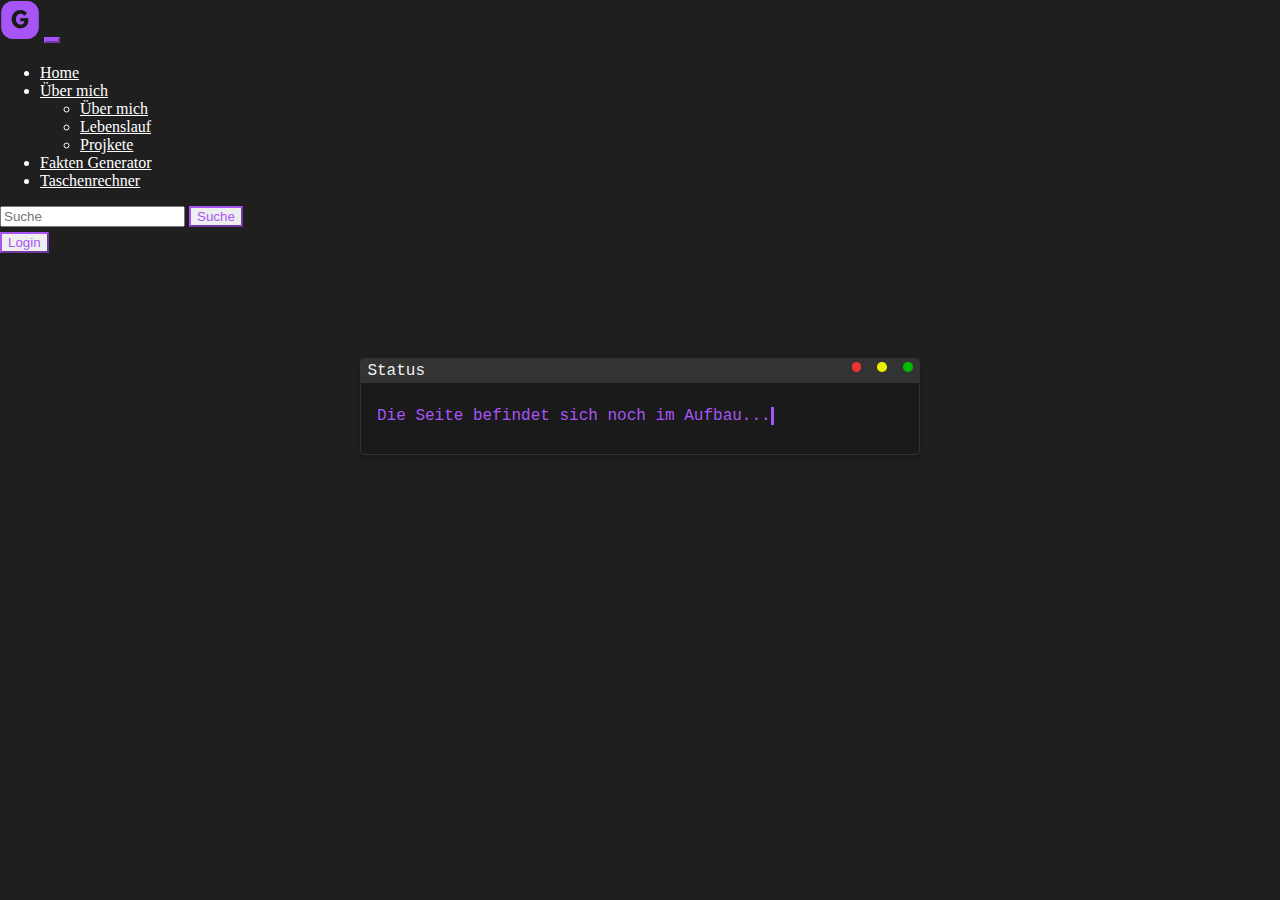
<file: index.html>
<!DOCTYPE html>
<html lang="de">
  <head>
    <meta charset="utf-8">
    <meta name="viewport" content="width=device-width, initial-scale=1.0">
    <title>Home</title>
    <meta name="language" content="de">
    <meta name="author" content="Gian-Luca Rausa">
    <meta name="date" content="2024-12-18">
    <meta name="keywords" content="Homepage, Eigene Website">
    <meta name="description" content="Das ist meine Erste eigenen Website">
    <meta name="robots" content="index,follow">
    <meta name="audience" content="teens">
    <meta name="page-topic" content="Webiste zum Testen von Skills und zum Lernen">
    <meta name="revisit-after" content="7 days">

    <!-- Bootstrap CSS v5.3.2 -->
    <link
      href="https://cdn.jsdelivr.net/npm/bootstrap@5.3.2/dist/css/bootstrap.min.css"
      rel="stylesheet"
      integrity="sha384-T3c6CoIi6uLrA9TneNEoa7RxnatzjcDSCmG1MXxSR1GAsXEV/Dwwykc2MPK8M2HN"
      crossorigin="anonymous" />

    <!-- Bootstrap Icons -->
    <link
      rel="stylesheet"
      href="https://cdn.jsdelivr.net/npm/bootstrap-icons@1.11.1/font/bootstrap-icons.css" />

      <link rel="stylesheet" href="CSS/default.css" />
  </head>
  
  <body>
    <div class="container">
      <header>
        <nav class="navbar navbar-expand-lg bg-body-tertiary">
          <div class="container-fluid">
            <a class="navbar-brand" href="index.html"><img src="./Images/logo.png" alt="logo"></a>
            <button class="navbar-toggler" type="button" data-bs-toggle="collapse" data-bs-target="#navbarSupportedContent" aria-controls="navbarSupportedContent" aria-expanded="false" aria-label="Toggle navigation">
              <span class="navbar-toggler-icon"></span>
            </button>
            <div class="collapse navbar-collapse" id="navbarSupportedContent">
              <ul class="navbar-nav me-auto mb-2 mb-lg-0">
                <li class="nav-item">
                  <a class="nav-link active" aria-current="page" href="index.html">Home</a>
                </li>
                <li class="nav-item dropdown">
                  <a class="nav-link dropdown-toggle" href="HTML/aboutme.html" role="button" data-bs-toggle="dropdown" aria-expanded="false">
                    Über mich
                  </a>
                  <ul class="dropdown-menu">
                    <li><a class="dropdown-item" href="HTML/aboutme.html">Über mich</a></li>
                    <li><a class="dropdown-item" href="HTML/aboutme.html">Lebenslauf</a></li>
                    <li><a class="dropdown-item" href="HTML/aboutme.html">Projkete</a></li>
                  </ul>
                </li>
                <li class="nav-item">
                  <a class="nav-link" href="HTML/facts.html">Fakten Generator</a>
                </li>
                <li class="nav-item">
                  <a class="nav-link" href="HTML/quiz.html">Taschenrechner</a>
                </li>
              </ul>
              <form class="d-flex" role="search">
                <input class="form-control me-2" id="suchinput" type="search" placeholder="Suche" aria-label="Search">
                <button class="btn btn-outline-success" id="suchbutton" type="submit">Suche</button>
              </form>
              <form id="loginpage" action="HTML/login.html">
              <button class="btn btn-outline-success" type="submit">Login</button> 
            </form>
            </div>
          </div>
        </nav>
      </header>
      <main>
        <div class="terminal-loader">
          <div class="terminal-header">
            <div class="terminal-title">Status</div>
            <div class="terminal-controls">
              <div class="control close"></div>
              <div class="control minimize"></div>
              <div class="control maximize"></div>
            </div>
          </div>
          <div class="text">Die Seite befindet sich noch im Aufbau...</div>
        </div>
      </main>
      
      <footer>

      </footer>
    </div>

    <!-- Bootstrap JavaScript Libraries -->
    <script
      src="https://cdn.jsdelivr.net/npm/@popperjs/core@2.11.8/dist/umd/popper.min.js"
      integrity="sha384-I7E8VVD/ismYTF4hNIPjVp/Zjvgyol6VFvRkX/vR+Vc4jQkC+hVqc2pM8ODewa9r"
      crossorigin="anonymous"></script>
    <script
      src="https://cdn.jsdelivr.net/npm/bootstrap@5.3.2/dist/js/bootstrap.min.js"
      integrity="sha384-BBtl+eGJRgqQAUMxJ7pMwbEyER4l1g+O15P+16Ep7Q9Q+zqX6gSbd85u4mG4QzX+"
      crossorigin="anonymous"></script>
  </body>
</html>
</file>
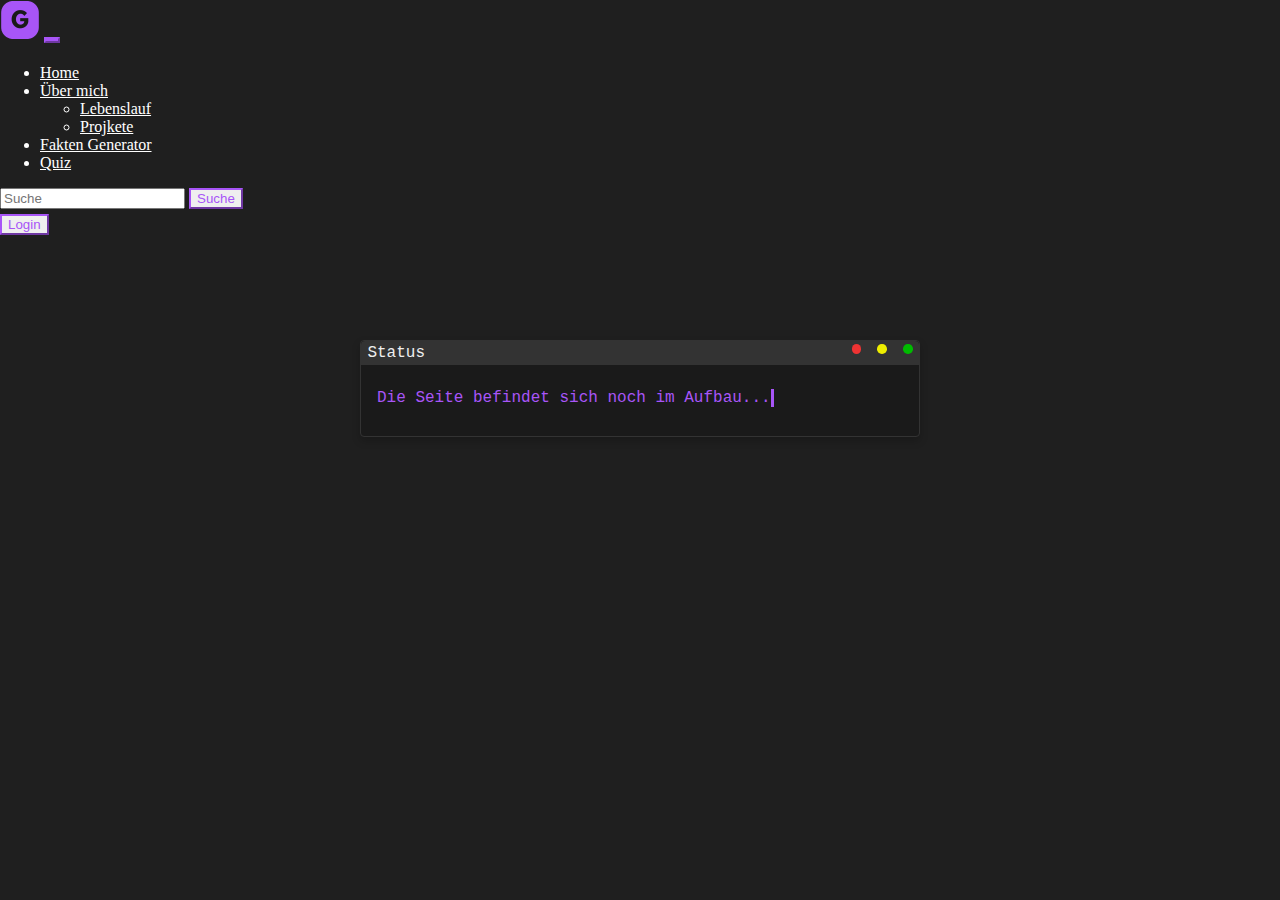
<file: HTML/index.html>
<!DOCTYPE html>
<html lang="de">
  <head>
    <meta charset="utf-8">
    <meta name="viewport" content="width=device-width, initial-scale=1">
    <title>Home</title>
    <meta name="language" content="de">
    <meta name="author" content="Gian-Luca Rausa">
    <meta name="date" content="2024-12-18">
    <meta name="keywords" content="Homepage, Eigene Website">
    <meta name="description" content="Das ist meine Erste eigenen Website">
    <meta name="robots" content="index,follow">
    <meta name="audience" content="teens">
    <meta name="page-topic" content="Webiste zum Testen von Skills und zum Lernen">
    <meta name="revisit-after" content="7 days">

    <!-- Bootstrap CSS v5.3.2 -->
    <link
      href="https://cdn.jsdelivr.net/npm/bootstrap@5.3.2/dist/css/bootstrap.min.css"
      rel="stylesheet"
      integrity="sha384-T3c6CoIi6uLrA9TneNEoa7RxnatzjcDSCmG1MXxSR1GAsXEV/Dwwykc2MPK8M2HN"
      crossorigin="anonymous" />

    <!-- Bootstrap Icons -->
    <link
      rel="stylesheet"
      href="https://cdn.jsdelivr.net/npm/bootstrap-icons@1.11.1/font/bootstrap-icons.css" />

      <link rel="stylesheet" href="../CSS/default.css" />
  </head>
  
  <body>
    <div class="container">
      <header>
        <nav class="navbar navbar-expand-lg bg-body-tertiary">
          <div class="container-fluid">
            <img src="../Images/logo.png" href="../HTML/index.html" alt="Logo"/>
            <button class="navbar-toggler" type="button" data-bs-toggle="collapse" data-bs-target="#navbarSupportedContent" aria-controls="navbarSupportedContent" aria-expanded="false" aria-label="Toggle navigation">
              <span class="navbar-toggler-icon"></span>
            </button>
            <div class="collapse navbar-collapse" id="navbarSupportedContent">
              <ul class="navbar-nav me-auto mb-2 mb-lg-0">
                <li class="nav-item">
                  <a class="nav-link active" aria-current="page" href="../HTML/index.html">Home</a>
                </li>
                <li class="nav-item dropdown">
                  <a class="nav-link dropdown-toggle" href="../HTML/aboutme.html" role="button" data-bs-toggle="dropdown" aria-expanded="false">
                    Über mich
                  </a>
                  <ul class="dropdown-menu">
                    <li><a class="dropdown-item" href="../HTML/aboutme.html">Lebenslauf</a></li>
                    <li><a class="dropdown-item" href="../HTML/aboutme.html">Projkete</a></li>
                  </ul>
                </li>
                <li class="nav-item">
                  <a class="nav-link" href="../HTML/facts.html">Fakten Generator</a>
                </li>
                <li class="nav-item">
                  <a class="nav-link" href="../HTML/quiz.html">Quiz</a>
                </li>
              </ul>
              <form class="d-flex" role="search">
                <input class="form-control me-2" type="search" placeholder="Suche" aria-label="Search">
                <button class="btn btn-outline-success" type="submit">Suche</button>
              </form>
              <form id="loginpage" action="../HTML/login.html">
              <button class="btn btn-outline-success" type="submit">Login</button> 
            </form>
            </div>
          </div>
        </nav>
      </header>
      <main>
        <div class="terminal-loader">
          <div class="terminal-header">
            <div class="terminal-title">Status</div>
            <div class="terminal-controls">
              <div class="control close"></div>
              <div class="control minimize"></div>
              <div class="control maximize"></div>
            </div>
          </div>
          <div class="text">Die Seite befindet sich noch im Aufbau...</div>
        </div>
      </main>
      
      <footer>

      </footer>
    </div>

    <!-- Bootstrap JavaScript Libraries -->
    <script
      src="https://cdn.jsdelivr.net/npm/@popperjs/core@2.11.8/dist/umd/popper.min.js"
      integrity="sha384-I7E8VVD/ismYTF4hNIPjVp/Zjvgyol6VFvRkX/vR+Vc4jQkC+hVqc2pM8ODewa9r"
      crossorigin="anonymous"></script>
    <script
      src="https://cdn.jsdelivr.net/npm/bootstrap@5.3.2/dist/js/bootstrap.min.js"
      integrity="sha384-BBtl+eGJRgqQAUMxJ7pMwbEyER4l1g+O15P+16Ep7Q9Q+zqX6gSbd85u4mG4QzX+"
      crossorigin="anonymous"></script>
  </body>
</html>
</file>
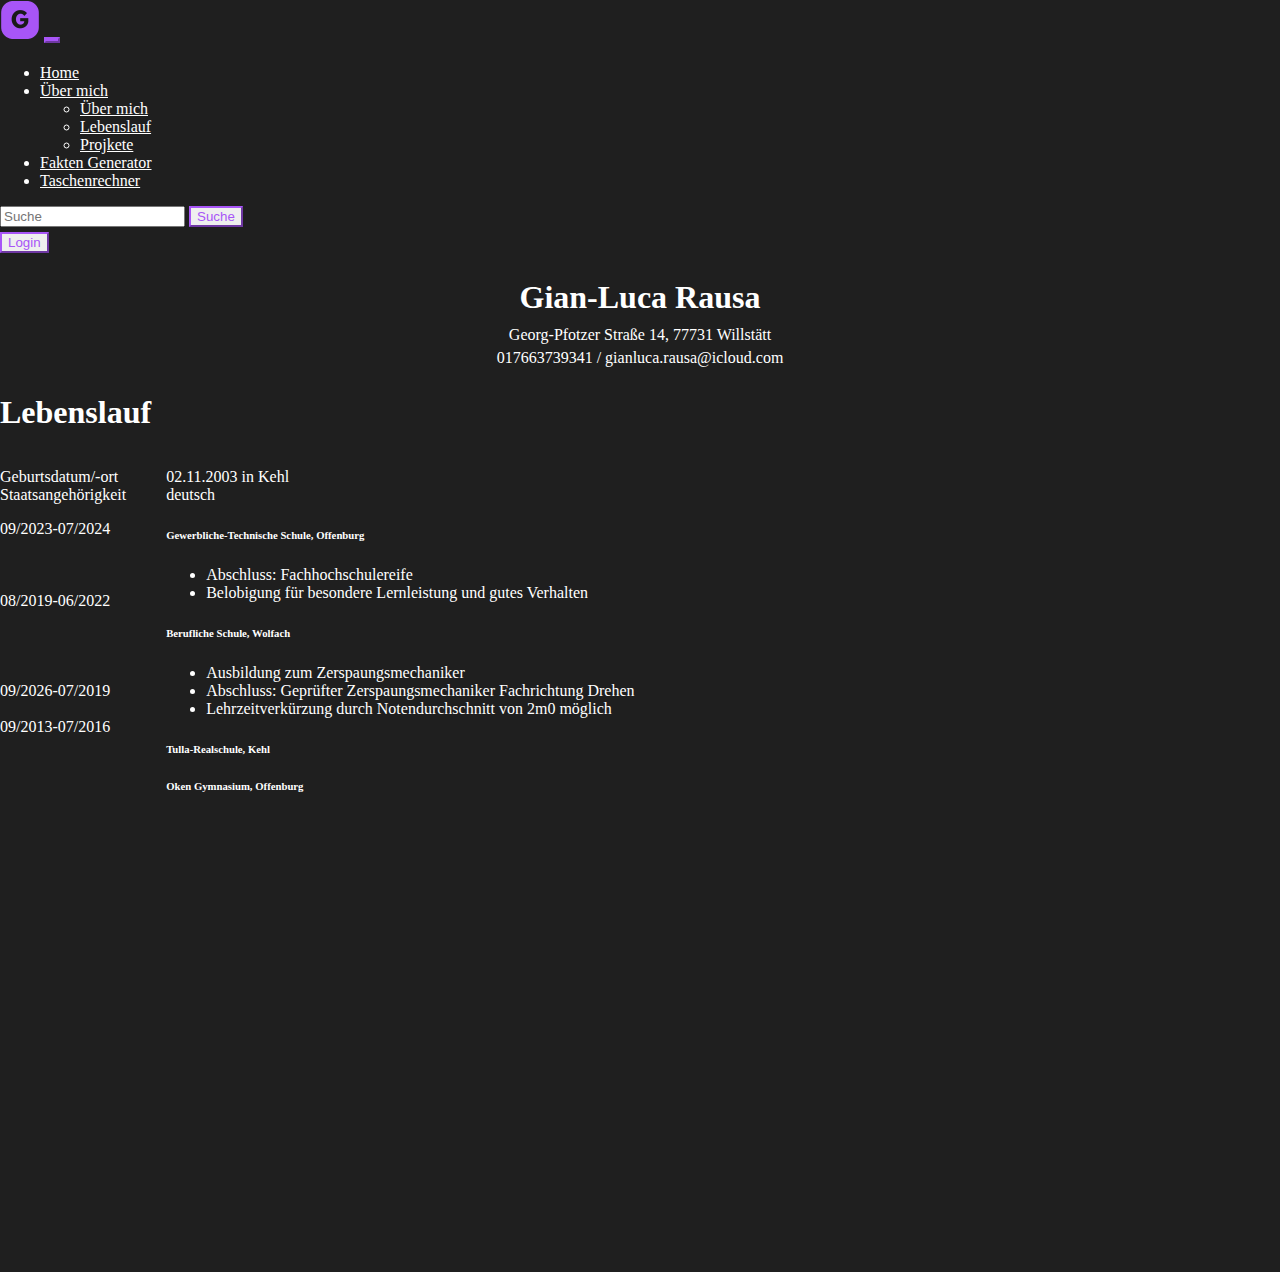
<file: HTML/aboutme.html>
<!DOCTYPE html>
<html lang="de">
  <head>
    <meta charset="utf-8">
    <meta name="viewport" content="width=device-width, initial-scale=1">
    <title>Über mich</title>
    <meta name="language" content="de">
    <meta name="author" content="Gian-Luca Rausa">
    <meta name="date" content="2024-12-18">
    <meta name="keywords" content="Homepage, Eigene Website">
    <meta name="description" content="Das ist meine Erste eigenen Website">
    <meta name="robots" content="index,follow">
    <meta name="audience" content="teens">
    <meta name="page-topic" content="Webiste zum Testen von Skills und zum Lernen">
    <meta name="revisit-after" content="7 days">

    <!-- Bootstrap CSS v5.3.2 -->
    <link
      href="https://cdn.jsdelivr.net/npm/bootstrap@5.3.2/dist/css/bootstrap.min.css"
      rel="stylesheet"
      integrity="sha384-T3c6CoIi6uLrA9TneNEoa7RxnatzjcDSCmG1MXxSR1GAsXEV/Dwwykc2MPK8M2HN"
      crossorigin="anonymous" />

    <!-- Bootstrap Icons -->
    <link
      rel="stylesheet"
      href="https://cdn.jsdelivr.net/npm/bootstrap-icons@1.11.1/font/bootstrap-icons.css" />

      <link rel="stylesheet" href="../CSS/default.css" />
  </head>
  
  <body>
    <div class="container">
      <header>
        <nav class="navbar navbar-expand-lg bg-body-tertiary">
          <div class="container-fluid">
            <a class="navbar-brand" href="../index.html"><img src="../Images/logo.png" alt="logo"></a>
            <button class="navbar-toggler" type="button" data-bs-toggle="collapse" data-bs-target="#navbarSupportedContent" aria-controls="navbarSupportedContent" aria-expanded="false" aria-label="Toggle navigation">
              <span class="navbar-toggler-icon"></span>
            </button>
            <div class="collapse navbar-collapse" id="navbarSupportedContent">
              <ul class="navbar-nav me-auto mb-2 mb-lg-0">
                <li class="nav-item">
                  <a class="nav-link active" aria-current="page" href="../index.html">Home</a>
                </li>
                <li class="nav-item dropdown">
                  <a class="nav-link dropdown-toggle" href="#" role="button" data-bs-toggle="dropdown" aria-expanded="false">
                    Über mich
                  </a>
                  <ul class="dropdown-menu">
                    <li><a class="dropdown-item" href="aboutme.html">Über mich</a></li>
                    <li><a class="dropdown-item" href="#">Lebenslauf</a></li>
                    <li><a class="dropdown-item" href="#">Projkete</a></li>
                  </ul>
                </li>
                <li class="nav-item">
                  <a class="nav-link" href="../HTML/facts.html">Fakten Generator</a>
                </li>
                <li class="nav-item">
                  <a class="nav-link" href="../HTML/quiz.html">Taschenrechner</a>
                </li>
              </ul>
              <form class="d-flex" role="search">
                <input class="form-control me-2" id="suchinput" type="search" placeholder="Suche" aria-label="Search">
                <button class="btn btn-outline-success" id="suchbutton" type="submit">Suche</button>
              </form>
              <form id="loginpage" action="../HTML/login.html">
              <button class="btn btn-outline-success" type="submit">Login</button> 
            </form>
            </div>
          </div>
        </nav>
      </header>
      <main>
        <div class="info-section">
          <h1><b>Gian-Luca Rausa</b></h1>
          <div class="details">
            <p>Georg-Pfotzer Straße 14, 77731 Willstätt</p>
            <p>017663739341 / gianluca.rausa@icloud.com</p>
          </div>
        </div>
        <div class="Felxbox">
          <div class="element1">
            <h1>Lebenslauf</h1>
            <div class="PersönlicheDaten">
              <div class="s1">
              <p>Geburtsdatum/-ort<br>
                Staatsangehörigkeit</p>
                <p>09/2023-07/2024<br> 
                  <br>
                  <br>
                  <br>
                   08/2019-06/2022<br>
                   <br>
                   <br>
                   <br>
                   <br>
                   09/2026-07/2019<br>
                  <br>
                  09/2013-07/2016</p>
              </div>
              <div class="s2">
                <p>02.11.2003 in Kehl<br>
                  deutsch</p>
                  <p><h6>Gewerbliche-Technische Schule, Offenburg</h6></p>
                  <ul>
                    <li>Abschluss: Fachhochschulereife</li>
                    <li>Belobigung für besondere Lernleistung und gutes Verhalten</li>
                  </ul>
                  <p><h6>Berufliche Schule, Wolfach</h6></p>
                  <ul>
                    <li>Ausbildung zum Zerspaungsmechaniker</li>
                    <li>Abschluss: Geprüfter Zerspaungsmechaniker Fachrichtung Drehen</li>
                    <li>Lehrzeitverkürzung durch Notendurchschnitt von 2m0 möglich</li>
                  </ul>
                  <p><h6>Tulla-Realschule, Kehl</h6></p>
                  <p><h6>Oken Gymnasium, Offenburg</h6></p>
              </div>
            </div>
          </div>
          <div class="element2">
            <button type="button" class="btn btn-primary">Facebook</button>
            <button type="button" class="btn btn-danger">Google</button>
            <button type="button" class="btn btn-secondary">Twitter</button>
          </div>
        </div>
      </main>
      
      <footer>

      </footer>
    </div>

    <!-- Bootstrap JavaScript Libraries -->
    <script
      src="https://cdn.jsdelivr.net/npm/@popperjs/core@2.11.8/dist/umd/popper.min.js"
      integrity="sha384-I7E8VVD/ismYTF4hNIPjVp/Zjvgyol6VFvRkX/vR+Vc4jQkC+hVqc2pM8ODewa9r"
      crossorigin="anonymous"></script>
    <script
      src="https://cdn.jsdelivr.net/npm/bootstrap@5.3.2/dist/js/bootstrap.min.js"
      integrity="sha384-BBtl+eGJRgqQAUMxJ7pMwbEyER4l1g+O15P+16Ep7Q9Q+zqX6gSbd85u4mG4QzX+"
      crossorigin="anonymous"></script>
  </body>
</html>
</file>
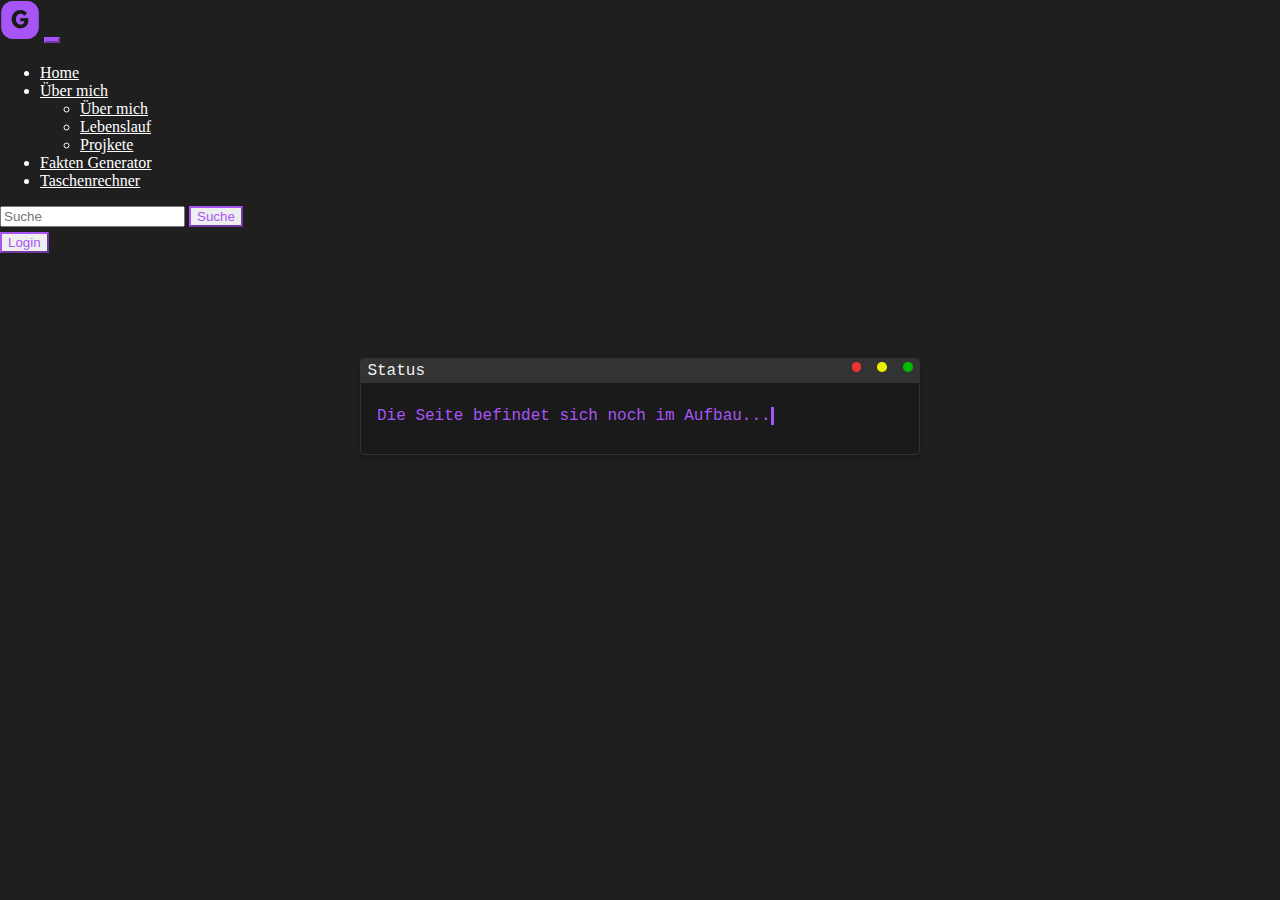
<file: HTML/facts.html>
<!DOCTYPE html>
<html lang="de">
  <head>
    <meta charset="utf-8">
    <meta name="viewport" content="width=device-width, initial-scale=1">
    <title>Fakten</title>
    <meta name="language" content="de">
    <meta name="author" content="Gian-Luca Rausa">
    <meta name="date" content="2024-12-18">
    <meta name="keywords" content="Homepage, Eigene Website">
    <meta name="description" content="Das ist meine Erste eigenen Website">
    <meta name="robots" content="index,follow">
    <meta name="audience" content="teens">
    <meta name="page-topic" content="Webiste zum Testen von Skills und zum Lernen">
    <meta name="revisit-after" content="7 days">

    <!-- Bootstrap CSS v5.3.2 -->
    <link
      href="https://cdn.jsdelivr.net/npm/bootstrap@5.3.2/dist/css/bootstrap.min.css"
      rel="stylesheet"
      integrity="sha384-T3c6CoIi6uLrA9TneNEoa7RxnatzjcDSCmG1MXxSR1GAsXEV/Dwwykc2MPK8M2HN"
      crossorigin="anonymous" />

    <!-- Bootstrap Icons -->
    <link
      rel="stylesheet"
      href="https://cdn.jsdelivr.net/npm/bootstrap-icons@1.11.1/font/bootstrap-icons.css" />

      <link rel="stylesheet" href="../CSS/default.css" />
  </head>
  
  <body>
    <div class="container">
      <header>
        <nav class="navbar navbar-expand-lg bg-body-tertiary">
          <div class="container-fluid">
            <a class="navbar-brand" href="../index.html"><img src="../Images/logo.png" alt="logo"></a>
            <button class="navbar-toggler" type="button" data-bs-toggle="collapse" data-bs-target="#navbarSupportedContent" aria-controls="navbarSupportedContent" aria-expanded="false" aria-label="Toggle navigation">
              <span class="navbar-toggler-icon"></span>
            </button>
            <div class="collapse navbar-collapse" id="navbarSupportedContent">
              <ul class="navbar-nav me-auto mb-2 mb-lg-0">
                <li class="nav-item">
                  <a class="nav-link active" aria-current="page" href="../index.html">Home</a>
                </li>
                <li class="nav-item dropdown">
                  <a class="nav-link dropdown-toggle" href="#" role="button" data-bs-toggle="dropdown" aria-expanded="false">
                    Über mich
                  </a>
                  <ul class="dropdown-menu">
                    <li><a class="dropdown-item" href="aboutme.html">Über mich</a></li>
                    <li><a class="dropdown-item" href="#">Lebenslauf</a></li>
                    <li><a class="dropdown-item" href="#">Projkete</a></li>
                  </ul>
                </li>
                <li class="nav-item">
                  <a class="nav-link" href="../HTML/facts.html">Fakten Generator</a>
                </li>
                <li class="nav-item">
                  <a class="nav-link" href="../HTML/quiz.html">Taschenrechner</a>
                </li>
              </ul>
              <form class="d-flex" role="search">
                <input class="form-control me-2" id="suchinput" type="search" placeholder="Suche" aria-label="Search">
                <button class="btn btn-outline-success" id="suchbutton" type="submit">Suche</button>
              </form>
              <form id="loginpage" action="../HTML/login.html">
              <button class="btn btn-outline-success" type="submit">Login</button> 
            </form>
            </div>
          </div>
        </nav>
      </header>
      <main>
        <div class="terminal-loader">
          <div class="terminal-header">
            <div class="terminal-title">Status</div>
            <div class="terminal-controls">
              <div class="control close"></div>
              <div class="control minimize"></div>
              <div class="control maximize"></div>
            </div>
          </div>
          <div class="text">Die Seite befindet sich noch im Aufbau...</div>
        </div>
      </main>
      
      <footer>

      </footer>
    </div>

    <!-- Bootstrap JavaScript Libraries -->
    <script
      src="https://cdn.jsdelivr.net/npm/@popperjs/core@2.11.8/dist/umd/popper.min.js"
      integrity="sha384-I7E8VVD/ismYTF4hNIPjVp/Zjvgyol6VFvRkX/vR+Vc4jQkC+hVqc2pM8ODewa9r"
      crossorigin="anonymous"></script>
    <script
      src="https://cdn.jsdelivr.net/npm/bootstrap@5.3.2/dist/js/bootstrap.min.js"
      integrity="sha384-BBtl+eGJRgqQAUMxJ7pMwbEyER4l1g+O15P+16Ep7Q9Q+zqX6gSbd85u4mG4QzX+"
      crossorigin="anonymous"></script>
  </body>
</html>
</file>
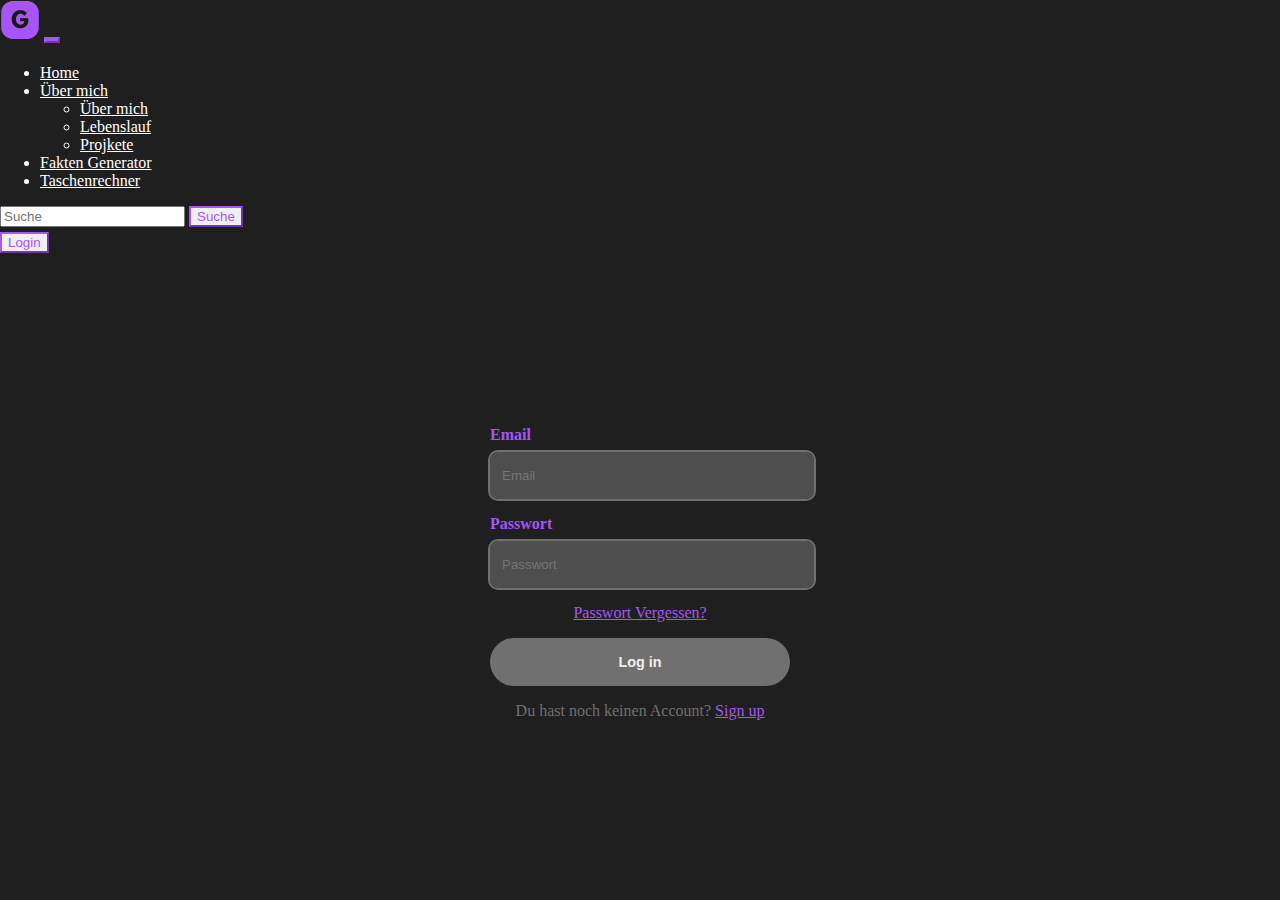
<file: HTML/login.html>
<!DOCTYPE html>
<html lang="de">
  <head>
    <meta charset="utf-8">
    <meta name="viewport" content="width=device-width, initial-scale=1">
    <title>Login Page</title>
    <meta name="language" content="de">
    <meta name="author" content="Gian-Luca Rausa">
    <meta name="date" content="2024-12-18">
    <meta name="keywords" content="Homepage, Eigene Website">
    <meta name="description" content="Das ist meine Erste eigenen Website">
    <meta name="robots" content="index,follow">
    <meta name="audience" content="teens">
    <meta name="page-topic" content="Webiste zum Testen von Skills und zum Lernen">
    <meta name="revisit-after" content="7 days">

    <!-- Bootstrap CSS v5.3.2 -->
    <link
      href="https://cdn.jsdelivr.net/npm/bootstrap@5.3.2/dist/css/bootstrap.min.css"
      rel="stylesheet"
      integrity="sha384-T3c6CoIi6uLrA9TneNEoa7RxnatzjcDSCmG1MXxSR1GAsXEV/Dwwykc2MPK8M2HN"
      crossorigin="anonymous" />

    <!-- Bootstrap Icons -->
    <link
      rel="stylesheet"
      href="https://cdn.jsdelivr.net/npm/bootstrap-icons@1.11.1/font/bootstrap-icons.css" />

      <link rel="stylesheet" href="../CSS/default.css" />
      <link rel="stylesheet" href="../CSS/login.css" />
  </head>
  
  <body>
    <div class="container">
      <header>
        <nav class="navbar navbar-expand-lg bg-body-tertiary">
          <div class="container-fluid">
            <a class="navbar-brand" href="../index.html"><img src="../Images/logo.png" alt="logo"></a>
            <button class="navbar-toggler" type="button" data-bs-toggle="collapse" data-bs-target="#navbarSupportedContent" aria-controls="navbarSupportedContent" aria-expanded="false" aria-label="Toggle navigation">
              <span class="navbar-toggler-icon"></span>
            </button>
            <div class="collapse navbar-collapse" id="navbarSupportedContent">
              <ul class="navbar-nav me-auto mb-2 mb-lg-0">
                <li class="nav-item">
                  <a class="nav-link active" aria-current="page" href="../index.html">Home</a>
                </li>
                <li class="nav-item dropdown">
                  <a class="nav-link dropdown-toggle" href="#" role="button" data-bs-toggle="dropdown" aria-expanded="false">
                    Über mich
                  </a>
                  <ul class="dropdown-menu">
                    <li><a class="dropdown-item" href="aboutme.html">Über mich</a></li>
                    <li><a class="dropdown-item" href="#">Lebenslauf</a></li>
                    <li><a class="dropdown-item" href="#">Projkete</a></li>
                  </ul>
                </li>
                <li class="nav-item">
                  <a class="nav-link" href="../HTML/facts.html">Fakten Generator</a>
                </li>
                <li class="nav-item">
                  <a class="nav-link" href="../HTML/quiz.html">Taschenrechner</a>
                </li>
              </ul>
              <form class="d-flex" role="search">
                <input class="form-control me-2" id="suchinput" type="search" placeholder="Suche" aria-label="Search">
                <button class="btn btn-outline-success" id="suchbutton" type="submit">Suche</button>
              </form>
              <form id="loginpage" action="../HTML/login.html">
              <button class="btn btn-outline-success" type="submit">Login</button> 
            </form>
            </div>
          </div>
        </nav>
      </header>
      <main>
        <form class="form" method="POST">
          <span class="input-span">
            <label for="email" class="label">Email</label>
            <input type="email" name="email" id="email" placeholder="Email"/>
          </span>
          <span class="input-span">
            <label for="password" class="label">Passwort</label>
            <input type="password" name="password" id="password" placeholder="Passwort"
          /></span>
          <span class="span"><a href="#">Passwort Vergessen?</a></span>
          <input class="submit" type="submit" value="Log in" />
          <span class="span">Du hast noch keinen Account? <a href="../HTML/register.html">Sign up</a></span>
        </form>
      </main>
      
      <footer>

      </footer>
    </div>

    <!-- Bootstrap JavaScript Libraries -->
    <script
      src="https://cdn.jsdelivr.net/npm/@popperjs/core@2.11.8/dist/umd/popper.min.js"
      integrity="sha384-I7E8VVD/ismYTF4hNIPjVp/Zjvgyol6VFvRkX/vR+Vc4jQkC+hVqc2pM8ODewa9r"
      crossorigin="anonymous"></script>
    <script
      src="https://cdn.jsdelivr.net/npm/bootstrap@5.3.2/dist/js/bootstrap.min.js"
      integrity="sha384-BBtl+eGJRgqQAUMxJ7pMwbEyER4l1g+O15P+16Ep7Q9Q+zqX6gSbd85u4mG4QzX+"
      crossorigin="anonymous"></script>
  </body>
</html>
</file>
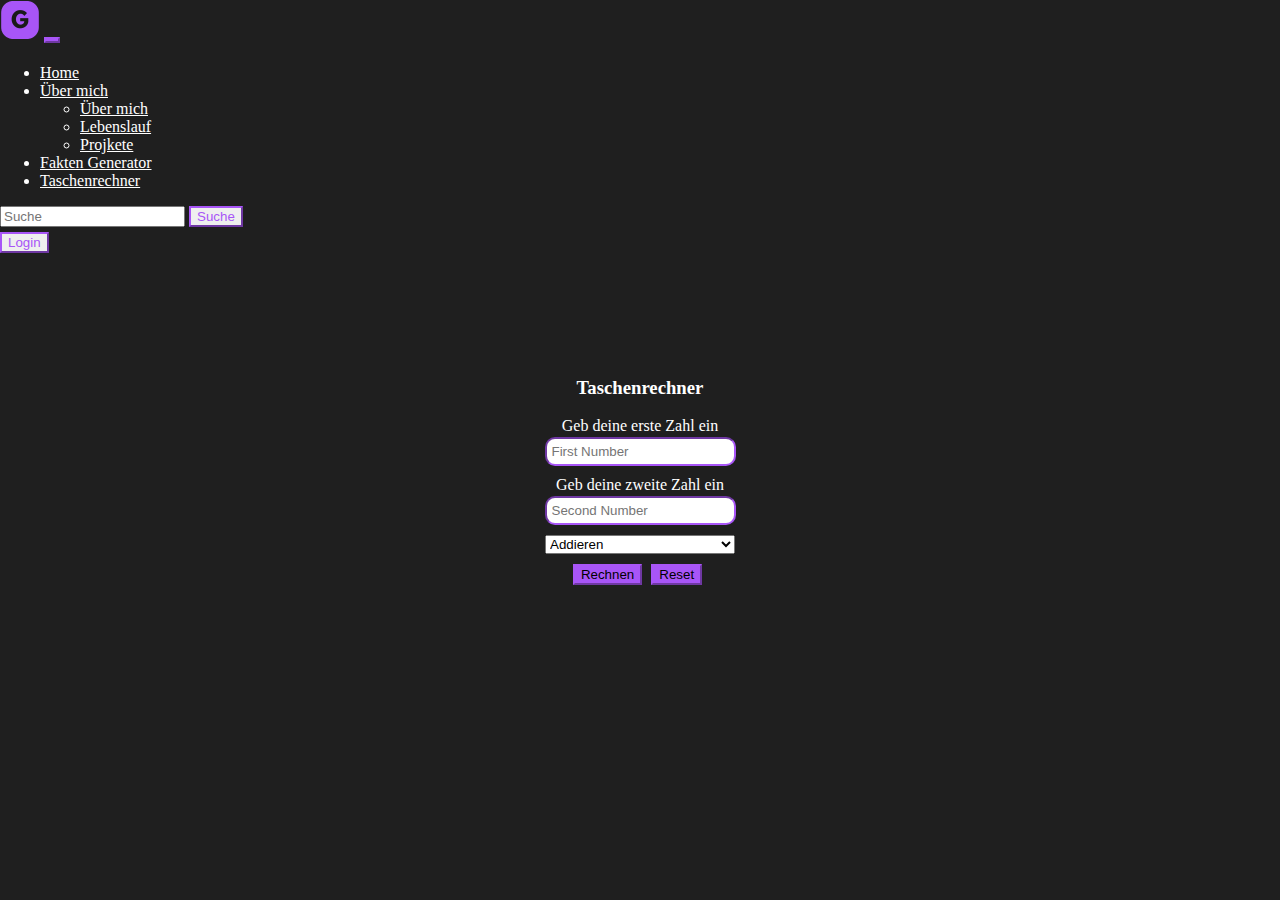
<file: HTML/quiz.html>
<!DOCTYPE html>
<html lang="de">
  <head>
    <meta charset="utf-8">
    <meta name="viewport" content="width=device-width, initial-scale=1">
    <title>Taschenrechner</title>
    <meta name="language" content="de">
    <meta name="author" content="Gian-Luca Rausa">
    <meta name="date" content="2024-12-18">
    <meta name="keywords" content="Homepage, Eigene Website">
    <meta name="description" content="Das ist meine Erste eigenen Website">
    <meta name="robots" content="index,follow">
    <meta name="audience" content="teens">
    <meta name="page-topic" content="Webiste zum Testen von Skills und zum Lernen">
    <meta name="revisit-after" content="7 days">

    <!-- Bootstrap CSS v5.3.2 -->
    <link
      href="https://cdn.jsdelivr.net/npm/bootstrap@5.3.2/dist/css/bootstrap.min.css"
      rel="stylesheet"
      integrity="sha384-T3c6CoIi6uLrA9TneNEoa7RxnatzjcDSCmG1MXxSR1GAsXEV/Dwwykc2MPK8M2HN"
      crossorigin="anonymous" />

    <!-- Bootstrap Icons -->
    <link
      rel="stylesheet"
      href="https://cdn.jsdelivr.net/npm/bootstrap-icons@1.11.1/font/bootstrap-icons.css" />

      <link rel="stylesheet" href="../CSS/default.css" />

      <link rel="stylesheet" href="../CSS/quiz.css" />
  </head>
  
  <body>
    <div class="container">
      <header>
        <nav class="navbar navbar-expand-lg bg-body-tertiary">
          <div class="container-fluid">
            <a class="navbar-brand" href="../index.html"><img src="../Images/logo.png" alt="logo"></a>
            <button class="navbar-toggler" type="button" data-bs-toggle="collapse" data-bs-target="#navbarSupportedContent" aria-controls="navbarSupportedContent" aria-expanded="false" aria-label="Toggle navigation">
              <span class="navbar-toggler-icon"></span>
            </button>
            <div class="collapse navbar-collapse" id="navbarSupportedContent">
              <ul class="navbar-nav me-auto mb-2 mb-lg-0">
                <li class="nav-item">
                  <a class="nav-link active" aria-current="page" href="../index.html">Home</a>
                </li>
                <li class="nav-item dropdown">
                  <a class="nav-link dropdown-toggle" href="#" role="button" data-bs-toggle="dropdown" aria-expanded="false">
                    Über mich
                  </a>
                  <ul class="dropdown-menu">
                    <li><a class="dropdown-item" href="aboutme.html">Über mich</a></li>
                    <li><a class="dropdown-item" href="#">Lebenslauf</a></li>
                    <li><a class="dropdown-item" href="#">Projkete</a></li>
                  </ul>
                </li>
                <li class="nav-item">
                  <a class="nav-link" href="../HTML/facts.html">Fakten Generator</a>
                </li>
                <li class="nav-item">
                  <a class="nav-link" href="../HTML/quiz.html">Taschenrechner</a>
                </li>
              </ul>
              <form class="d-flex" role="search">
                <input class="form-control me-2" id="suchinput" type="search" placeholder="Suche" aria-label="Search">
                <button class="btn btn-outline-success" id="suchbutton" type="submit">Suche</button>
              </form>
              <form id="loginpage" action="../HTML/login.html">
              <button class="btn btn-outline-success" type="submit">Login</button> 
            </form>
            </div>
          </div>
        </nav>
      </header>
      <main>
        <div class="taschenrechner"> 
          <h3>Taschenrechner</h3>
        <span id="zahl1text">Geb deine erste Zahl ein</span>
        <input class="quizinput" id="zahl1" type="number" placeholder="First Number">
        <span id="zahl2text">Geb deine zweite Zahl ein</span>
        <input class="quizinput" id="zahl2" type="number" placeholder="Second Number">
        <select class="form-select" name="Rechenart" id="rechenart" size="1">
          <option value="Addieren">Addieren</option>
          <option value="Subtrahieren">Subtrahieren</option>
          <option value="Multiplizieren">Multiplizieren</option>
          <option value="Dividieren">Dividieren</option>
        </select>
        <div class="buttons">
        <button class="btn btn-primary" id="rechnenbutton" type="submit" onclick="calculate();">Rechnen</button>
        <button class="btn btn-primary" id="resetbutton" type="reset" onclick="reset();" >Reset</button>
      </div>
        </div>
      </main>
      
      <footer>

      </footer>
    </div>

    <!-- Bootstrap JavaScript Libraries -->
    <script
      src="https://cdn.jsdelivr.net/npm/@popperjs/core@2.11.8/dist/umd/popper.min.js"
      integrity="sha384-I7E8VVD/ismYTF4hNIPjVp/Zjvgyol6VFvRkX/vR+Vc4jQkC+hVqc2pM8ODewa9r"
      crossorigin="anonymous"></script>
    <script
      src="https://cdn.jsdelivr.net/npm/bootstrap@5.3.2/dist/js/bootstrap.min.js"
      integrity="sha384-BBtl+eGJRgqQAUMxJ7pMwbEyER4l1g+O15P+16Ep7Q9Q+zqX6gSbd85u4mG4QzX+"
      crossorigin="anonymous"></script>

      <script src="../JS/quiz.js"></script>
  </body>
</html>
</file>
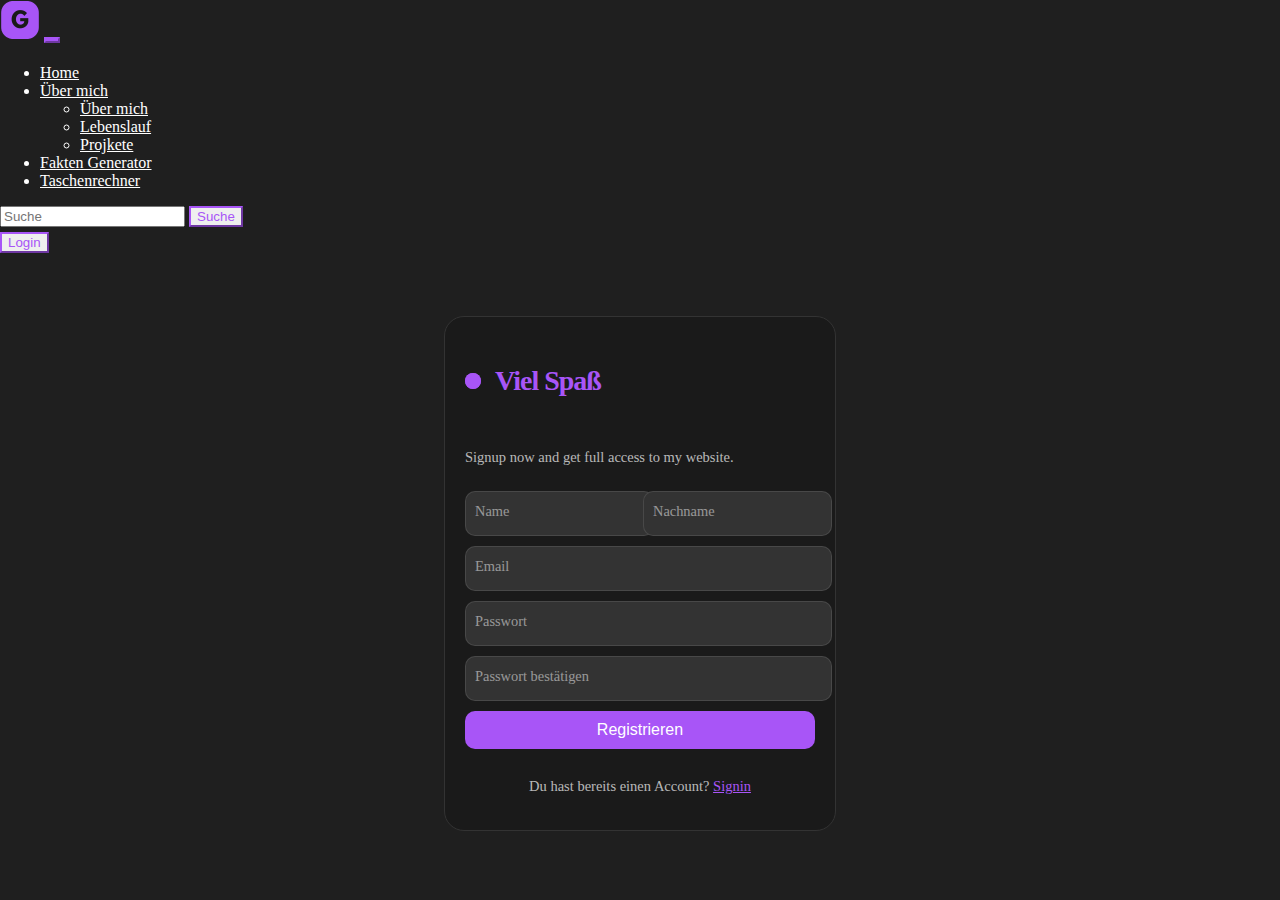
<file: HTML/register.html>
<!DOCTYPE html>
<html lang="de">
  <head>
    <meta charset="utf-8">
    <meta name="viewport" content="width=device-width, initial-scale=1">
    <title>Registrieren</title>
    <meta name="language" content="de">
    <meta name="author" content="Gian-Luca Rausa">
    <meta name="date" content="2024-12-18">
    <meta name="keywords" content="Homepage, Eigene Website">
    <meta name="description" content="Das ist meine Erste eigenen Website">
    <meta name="robots" content="index,follow">
    <meta name="audience" content="teens">
    <meta name="page-topic" content="Webiste zum Testen von Skills und zum Lernen">
    <meta name="revisit-after" content="7 days">

    <!-- Bootstrap CSS v5.3.2 -->
    <link
      href="https://cdn.jsdelivr.net/npm/bootstrap@5.3.2/dist/css/bootstrap.min.css"
      rel="stylesheet"
      integrity="sha384-T3c6CoIi6uLrA9TneNEoa7RxnatzjcDSCmG1MXxSR1GAsXEV/Dwwykc2MPK8M2HN"
      crossorigin="anonymous" />

    <!-- Bootstrap Icons -->
    <link
      rel="stylesheet"
      href="https://cdn.jsdelivr.net/npm/bootstrap-icons@1.11.1/font/bootstrap-icons.css" />

      <link rel="stylesheet" href="../CSS/default.css" />
      <link rel="stylesheet" href="../CSS/register.css" />

      
  </head>
  
  <body>
    <div class="container">
      <header>
        <nav class="navbar navbar-expand-lg bg-body-tertiary">
          <div class="container-fluid">
            <a class="navbar-brand" href="../index.html"><img src="../Images/logo.png" alt="logo"></a>
            <button class="navbar-toggler" type="button" data-bs-toggle="collapse" data-bs-target="#navbarSupportedContent" aria-controls="navbarSupportedContent" aria-expanded="false" aria-label="Toggle navigation">
              <span class="navbar-toggler-icon"></span>
            </button>
            <div class="collapse navbar-collapse" id="navbarSupportedContent">
              <ul class="navbar-nav me-auto mb-2 mb-lg-0">
                <li class="nav-item">
                  <a class="nav-link active" aria-current="page" href="../index.html">Home</a>
                </li>
                <li class="nav-item dropdown">
                  <a class="nav-link dropdown-toggle" href="#" role="button" data-bs-toggle="dropdown" aria-expanded="false">
                    Über mich
                  </a>
                  <ul class="dropdown-menu">
                    <li><a class="dropdown-item" href="aboutme.html">Über mich</a></li>
                    <li><a class="dropdown-item" href="#">Lebenslauf</a></li>
                    <li><a class="dropdown-item" href="#">Projkete</a></li>
                  </ul>
                </li>
                <li class="nav-item">
                  <a class="nav-link" href="../HTML/facts.html">Fakten Generator</a>
                </li>
                <li class="nav-item">
                  <a class="nav-link" href="../HTML/quiz.html">Taschenrechner</a>
                </li>
              </ul>
              <form class="d-flex" role="search">
                <input class="form-control me-2" id="suchinput" type="search" placeholder="Suche" aria-label="Search">
                <button class="btn btn-outline-success" id="suchbutton" type="submit">Suche</button>
              </form>
              <form id="loginpage" action="../HTML/login.html">
              <button class="btn btn-outline-success" type="submit">Login</button> 
            </form>
            </div>
          </div>
        </nav>
      </header>
      <main>
        <form class="form" method="post">
            <p class="title">Viel Spaß</p>
            <p class="message">Signup now and get full access to my website. </p>
                <div class="flex">
                <label>
                    <input class="input" type="text" placeholder="" required="">
                    <span>Name</span>
                </label>
        
                <label>
                    <input class="input" type="text" placeholder="" required="">
                    <span>Nachname</span>
                </label>
            </div>  
                    
            <label>
                <input class="input" type="email" placeholder="" required="">
                <span>Email</span>
            </label> 
                
            <label>
                <input class="input" id="passwort1" type="password" placeholder="" required="">
                <span>Passwort</span>
            </label>
            <label>
                <input class="input" id="passwort2" type="password" placeholder="" required="" onblur="check();">
                <span>Passwort bestätigen</span>
            </label>
            <button class="submit">Registrieren</button>
            <p class="signin">Du hast bereits einen Account? <a href="../HTML/login.html">Signin</a> </p>
        </form>
      </main>
      
      <footer>

      </footer>
    </div>

    <!-- Bootstrap JavaScript Libraries -->
    <script
      src="https://cdn.jsdelivr.net/npm/@popperjs/core@2.11.8/dist/umd/popper.min.js"
      integrity="sha384-I7E8VVD/ismYTF4hNIPjVp/Zjvgyol6VFvRkX/vR+Vc4jQkC+hVqc2pM8ODewa9r"
      crossorigin="anonymous"></script>
    <script
      src="https://cdn.jsdelivr.net/npm/bootstrap@5.3.2/dist/js/bootstrap.min.js"
      integrity="sha384-BBtl+eGJRgqQAUMxJ7pMwbEyER4l1g+O15P+16Ep7Q9Q+zqX6gSbd85u4mG4QzX+"
      crossorigin="anonymous"></script>

      <script src="../JS/register.js"></script>
  </body>
</html>
</file>
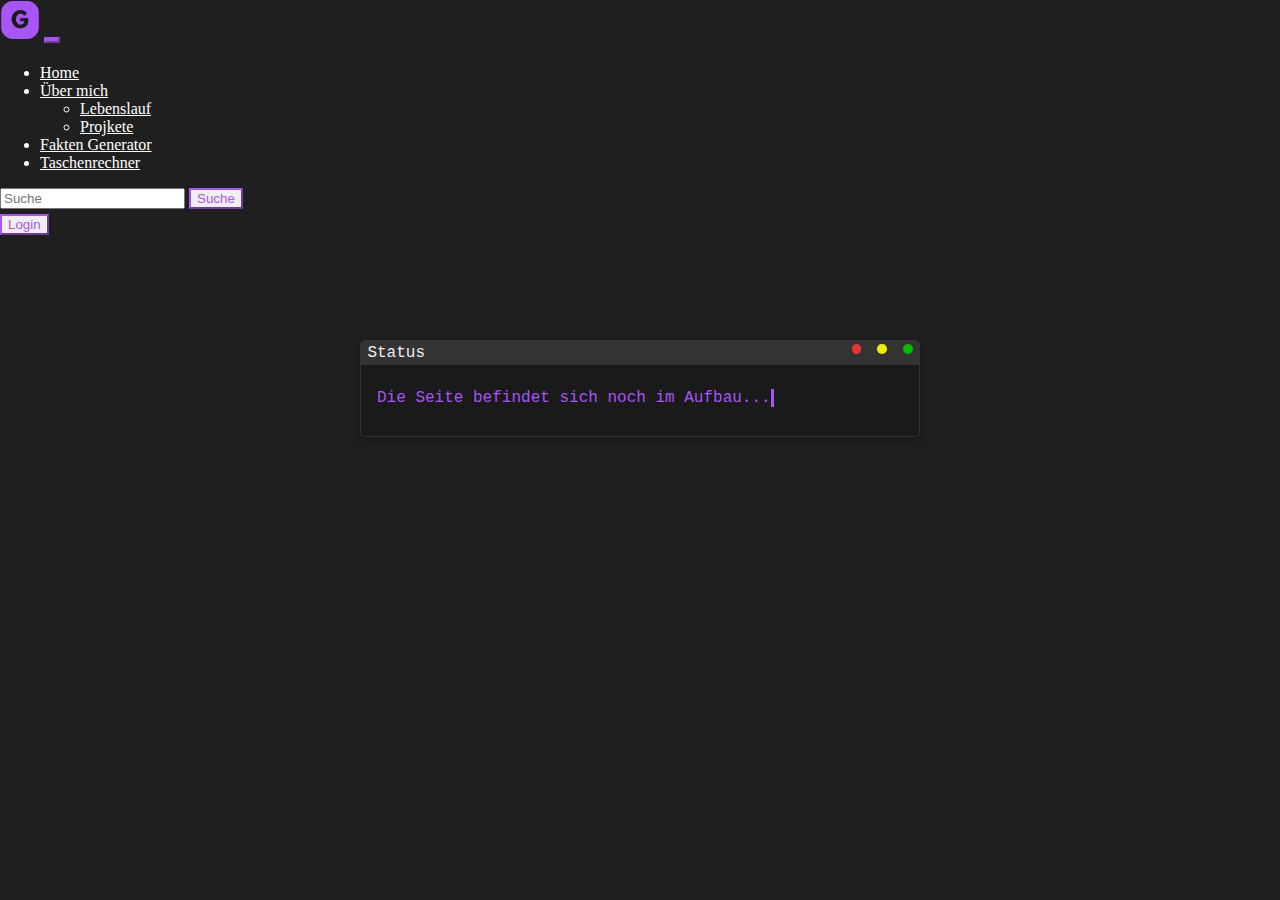
<file: HTML/template.html>
<!DOCTYPE html>
<html lang="de">
  <head>
    <meta charset="utf-8">
    <meta name="viewport" content="width=device-width, initial-scale=1">
    <title>Home</title>
    <meta name="language" content="de">
    <meta name="author" content="Gian-Luca Rausa">
    <meta name="date" content="2024-12-18">
    <meta name="keywords" content="Homepage, Eigene Website">
    <meta name="description" content="Das ist meine Erste eigenen Website">
    <meta name="robots" content="index,follow">
    <meta name="audience" content="teens">
    <meta name="page-topic" content="Webiste zum Testen von Skills und zum Lernen">
    <meta name="revisit-after" content="7 days">

    <!-- Bootstrap CSS v5.3.2 -->
    <link
      href="https://cdn.jsdelivr.net/npm/bootstrap@5.3.2/dist/css/bootstrap.min.css"
      rel="stylesheet"
      integrity="sha384-T3c6CoIi6uLrA9TneNEoa7RxnatzjcDSCmG1MXxSR1GAsXEV/Dwwykc2MPK8M2HN"
      crossorigin="anonymous" />

    <!-- Bootstrap Icons -->
    <link
      rel="stylesheet"
      href="https://cdn.jsdelivr.net/npm/bootstrap-icons@1.11.1/font/bootstrap-icons.css" />

      <link rel="stylesheet" href="../CSS/default.css" />
  </head>
  
  <body>
    <div class="container">
      <header>
        <nav class="navbar navbar-expand-lg bg-body-tertiary">
          <div class="container-fluid">
            <a class="navbar-brand" href="../index.html"><img src="../Images/logo.png" alt="logo"></a>
            <button class="navbar-toggler" type="button" data-bs-toggle="collapse" data-bs-target="#navbarSupportedContent" aria-controls="navbarSupportedContent" aria-expanded="false" aria-label="Toggle navigation">
              <span class="navbar-toggler-icon"></span>
            </button>
            <div class="collapse navbar-collapse" id="navbarSupportedContent">
              <ul class="navbar-nav me-auto mb-2 mb-lg-0">
                <li class="nav-item">
                  <a class="nav-link active" aria-current="page" href="../index.html">Home</a>
                </li>
                <li class="nav-item dropdown">
                  <a class="nav-link dropdown-toggle" href="#" role="button" data-bs-toggle="dropdown" aria-expanded="false">
                    Über mich
                  </a>
                  <ul class="dropdown-menu">
                    <li><a class="dropdown-item" href="#">Lebenslauf</a></li>
                    <li><a class="dropdown-item" href="#">Projkete</a></li>
                  </ul>
                </li>
                <li class="nav-item">
                  <a class="nav-link" href="../HTML/facts.html">Fakten Generator</a>
                </li>
                <li class="nav-item">
                  <a class="nav-link" href="../HTML/quiz.html">Taschenrechner</a>
                </li>
              </ul>
              <form class="d-flex" role="search">
                <input class="form-control me-2" type="search" placeholder="Suche" aria-label="Search">
                <button class="btn btn-outline-success" type="submit">Suche</button>
              </form>
              <form id="loginpage" action="../HTML/login.html">
              <button class="btn btn-outline-success" type="submit">Login</button> 
            </form>
            </div>
          </div>
        </nav>
      </header>
      <main>
        <div class="terminal-loader">
          <div class="terminal-header">
            <div class="terminal-title">Status</div>
            <div class="terminal-controls">
              <div class="control close"></div>
              <div class="control minimize"></div>
              <div class="control maximize"></div>
            </div>
          </div>
          <div class="text">Die Seite befindet sich noch im Aufbau...</div>
        </div>
      </main>
      
      <footer>

      </footer>
    </div>

    <!-- Bootstrap JavaScript Libraries -->
    <script
      src="https://cdn.jsdelivr.net/npm/@popperjs/core@2.11.8/dist/umd/popper.min.js"
      integrity="sha384-I7E8VVD/ismYTF4hNIPjVp/Zjvgyol6VFvRkX/vR+Vc4jQkC+hVqc2pM8ODewa9r"
      crossorigin="anonymous"></script>
    <script
      src="https://cdn.jsdelivr.net/npm/bootstrap@5.3.2/dist/js/bootstrap.min.js"
      integrity="sha384-BBtl+eGJRgqQAUMxJ7pMwbEyER4l1g+O15P+16Ep7Q9Q+zqX6gSbd85u4mG4QzX+"
      crossorigin="anonymous"></script>
  </body>
</html>
</file>
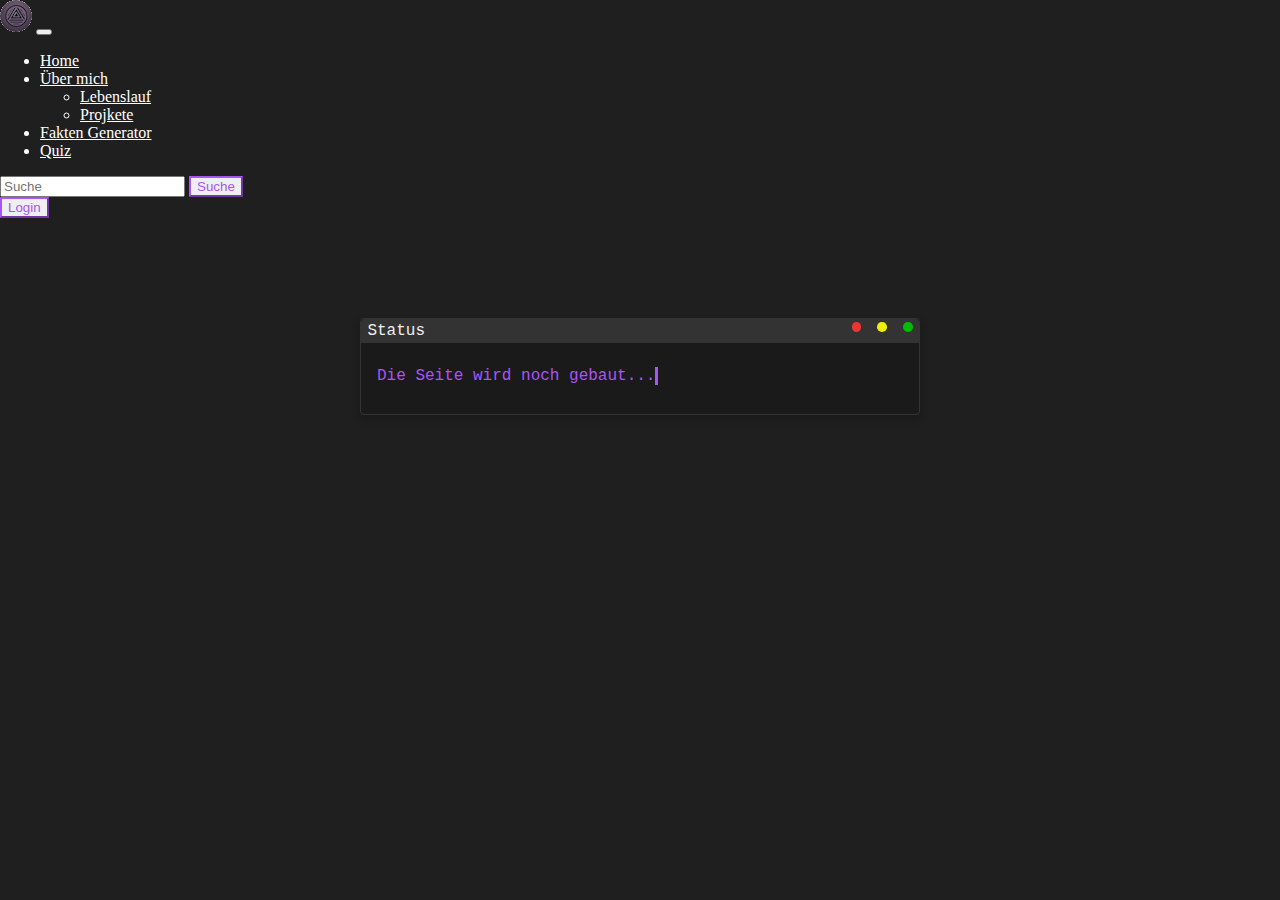
<file: docs/HTML/aboutme.html>
<!DOCTYPE html>
<html lang="de">
  <head>
    <meta charset="utf-8">
    <meta name="viewport" content="width=device-width, initial-scale=1">
    <title>Home</title>
    <meta name="language" content="de">
    <meta name="author" content="Gian-Luca Rausa">
    <meta name="date" content="2024-12-18">
    <meta name="keywords" content="Homepage, Eigene Website">
    <meta name="description" content="Das ist meine Erste eigenen Website">
    <meta name="robots" content="index,follow">
    <meta name="audience" content="teens">
    <meta name="page-topic" content="Webiste zum Testen von Skills und zum Lernen">
    <meta name="revisit-after" content="7 days">

    <!-- Bootstrap CSS v5.3.2 -->
    <link
      href="https://cdn.jsdelivr.net/npm/bootstrap@5.3.2/dist/css/bootstrap.min.css"
      rel="stylesheet"
      integrity="sha384-T3c6CoIi6uLrA9TneNEoa7RxnatzjcDSCmG1MXxSR1GAsXEV/Dwwykc2MPK8M2HN"
      crossorigin="anonymous" />

    <!-- Bootstrap Icons -->
    <link
      rel="stylesheet"
      href="https://cdn.jsdelivr.net/npm/bootstrap-icons@1.11.1/font/bootstrap-icons.css" />

      <link rel="stylesheet" href="../CSS/default.css" />
  </head>
  
  <body>
    <div class="container">
      <header>
        <nav class="navbar navbar-expand-lg bg-body-tertiary">
          <div class="container-fluid">
            <img src="../Images/logo.png" href="../HTML/index.html" alt="Logo"/>
            <button class="navbar-toggler" type="button" data-bs-toggle="collapse" data-bs-target="#navbarSupportedContent" aria-controls="navbarSupportedContent" aria-expanded="false" aria-label="Toggle navigation">
              <span class="navbar-toggler-icon"></span>
            </button>
            <div class="collapse navbar-collapse" id="navbarSupportedContent">
              <ul class="navbar-nav me-auto mb-2 mb-lg-0">
                <li class="nav-item">
                  <a class="nav-link active" aria-current="page" href="../HTML/index.html">Home</a>
                </li>
                <li class="nav-item dropdown">
                  <a class="nav-link dropdown-toggle" href="#" role="button" data-bs-toggle="dropdown" aria-expanded="false">
                    Über mich
                  </a>
                  <ul class="dropdown-menu">
                    <li><a class="dropdown-item" href="#">Lebenslauf</a></li>
                    <li><a class="dropdown-item" href="#">Projkete</a></li>
                  </ul>
                </li>
                <li class="nav-item">
                  <a class="nav-link" href="../HTML/facts.html">Fakten Generator</a>
                </li>
                <li class="nav-item">
                  <a class="nav-link" href="../HTML/quiz.html">Quiz</a>
                </li>
              </ul>
              <form class="d-flex" role="search">
                <input class="form-control me-2" type="search" placeholder="Suche" aria-label="Search">
                <button class="btn btn-outline-success" type="submit">Suche</button>
              </form>
              <form id="loginpage" action="../HTML/login.html">
              <button class="btn btn-outline-success" type="submit">Login</button> 
            </form>
            </div>
          </div>
        </nav>
      </header>
      <main>
        <div class="terminal-loader">
          <div class="terminal-header">
            <div class="terminal-title">Status</div>
            <div class="terminal-controls">
              <div class="control close"></div>
              <div class="control minimize"></div>
              <div class="control maximize"></div>
            </div>
          </div>
          <div class="text">Die Seite wird noch gebaut...</div>
        </div>
      </main>
      
      <footer>

      </footer>
    </div>

    <!-- Bootstrap JavaScript Libraries -->
    <script
      src="https://cdn.jsdelivr.net/npm/@popperjs/core@2.11.8/dist/umd/popper.min.js"
      integrity="sha384-I7E8VVD/ismYTF4hNIPjVp/Zjvgyol6VFvRkX/vR+Vc4jQkC+hVqc2pM8ODewa9r"
      crossorigin="anonymous"></script>
    <script
      src="https://cdn.jsdelivr.net/npm/bootstrap@5.3.2/dist/js/bootstrap.min.js"
      integrity="sha384-BBtl+eGJRgqQAUMxJ7pMwbEyER4l1g+O15P+16Ep7Q9Q+zqX6gSbd85u4mG4QzX+"
      crossorigin="anonymous"></script>
  </body>
</html>
</file>
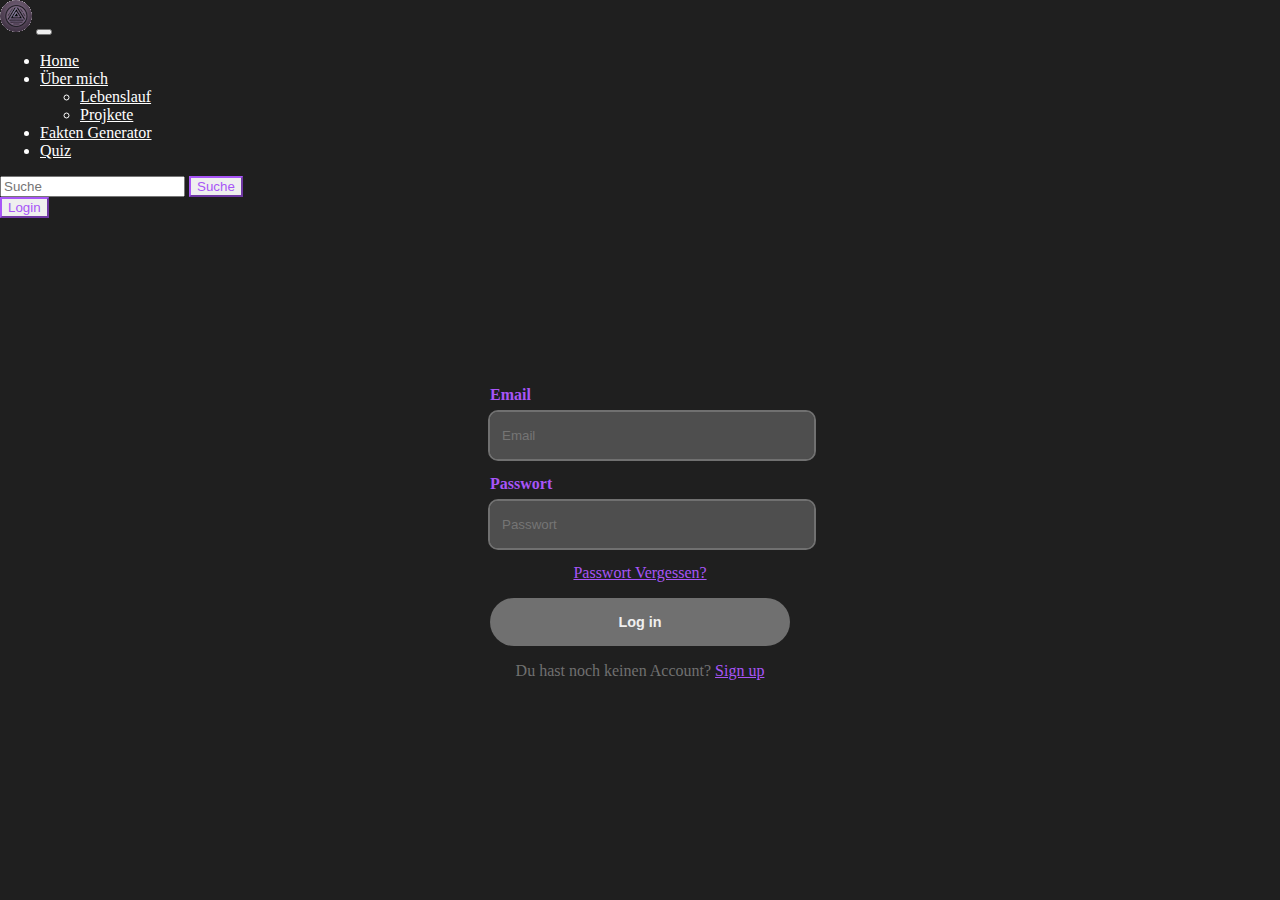
<file: docs/HTML/login.html>
<!DOCTYPE html>
<html lang="de">
  <head>
    <meta charset="utf-8">
    <meta name="viewport" content="width=device-width, initial-scale=1">
    <title>Home</title>
    <meta name="language" content="de">
    <meta name="author" content="Gian-Luca Rausa">
    <meta name="date" content="2024-12-18">
    <meta name="keywords" content="Homepage, Eigene Website">
    <meta name="description" content="Das ist meine Erste eigenen Website">
    <meta name="robots" content="index,follow">
    <meta name="audience" content="teens">
    <meta name="page-topic" content="Webiste zum Testen von Skills und zum Lernen">
    <meta name="revisit-after" content="7 days">

    <!-- Bootstrap CSS v5.3.2 -->
    <link
      href="https://cdn.jsdelivr.net/npm/bootstrap@5.3.2/dist/css/bootstrap.min.css"
      rel="stylesheet"
      integrity="sha384-T3c6CoIi6uLrA9TneNEoa7RxnatzjcDSCmG1MXxSR1GAsXEV/Dwwykc2MPK8M2HN"
      crossorigin="anonymous" />

    <!-- Bootstrap Icons -->
    <link
      rel="stylesheet"
      href="https://cdn.jsdelivr.net/npm/bootstrap-icons@1.11.1/font/bootstrap-icons.css" />

      <link rel="stylesheet" href="../CSS/default.css" />
      <link rel="stylesheet" href="../CSS/login.css" />
  </head>
  
  <body>
    <div class="container">
      <header>
        <nav class="navbar navbar-expand-lg bg-body-tertiary">
          <div class="container-fluid">
            <img src="../Images/logo.png" href="../HTML/index.html" alt="Logo"/>
            <button class="navbar-toggler" type="button" data-bs-toggle="collapse" data-bs-target="#navbarSupportedContent" aria-controls="navbarSupportedContent" aria-expanded="false" aria-label="Toggle navigation">
              <span class="navbar-toggler-icon"></span>
            </button>
            <div class="collapse navbar-collapse" id="navbarSupportedContent">
              <ul class="navbar-nav me-auto mb-2 mb-lg-0">
                <li class="nav-item">
                  <a class="nav-link active" aria-current="page" href="../HTML/index.html">Home</a>
                </li>
                <li class="nav-item dropdown">
                  <a class="nav-link dropdown-toggle" href="#" role="button" data-bs-toggle="dropdown" aria-expanded="false">
                    Über mich
                  </a>
                  <ul class="dropdown-menu">
                    <li><a class="dropdown-item" href="#">Lebenslauf</a></li>
                    <li><a class="dropdown-item" href="#">Projkete</a></li>
                  </ul>
                </li>
                <li class="nav-item">
                  <a class="nav-link" href="../HTML/facts.html">Fakten Generator</a>
                </li>
                <li class="nav-item">
                  <a class="nav-link" href="../HTML/quiz.html">Quiz</a>
                </li>
              </ul>
              <form class="d-flex" role="search">
                <input class="form-control me-2" type="search" placeholder="Suche" aria-label="Search">
                <button class="btn btn-outline-success" type="submit">Suche</button>
              </form>
              <form id="loginpage" action="../HTML/login.html">
              <button class="btn btn-outline-success" type="submit">Login</button> 
            </form>
            </div>
          </div>
        </nav>
      </header>
      <main>
        <form class="form" method="POST">
          <span class="input-span">
            <label for="email" class="label">Email</label>
            <input type="email" name="email" id="email" placeholder="Email"/>
          </span>
          <span class="input-span">
            <label for="password" class="label">Passwort</label>
            <input type="password" name="password" id="password" placeholder="Passwort"
          /></span>
          <span class="span"><a href="#">Passwort Vergessen?</a></span>
          <input class="submit" type="submit" value="Log in" />
          <span class="span">Du hast noch keinen Account? <a href="../HTML/register.html">Sign up</a></span>
        </form>
      </main>
      
      <footer>

      </footer>
    </div>

    <!-- Bootstrap JavaScript Libraries -->
    <script
      src="https://cdn.jsdelivr.net/npm/@popperjs/core@2.11.8/dist/umd/popper.min.js"
      integrity="sha384-I7E8VVD/ismYTF4hNIPjVp/Zjvgyol6VFvRkX/vR+Vc4jQkC+hVqc2pM8ODewa9r"
      crossorigin="anonymous"></script>
    <script
      src="https://cdn.jsdelivr.net/npm/bootstrap@5.3.2/dist/js/bootstrap.min.js"
      integrity="sha384-BBtl+eGJRgqQAUMxJ7pMwbEyER4l1g+O15P+16Ep7Q9Q+zqX6gSbd85u4mG4QzX+"
      crossorigin="anonymous"></script>
  </body>
</html>
</file>
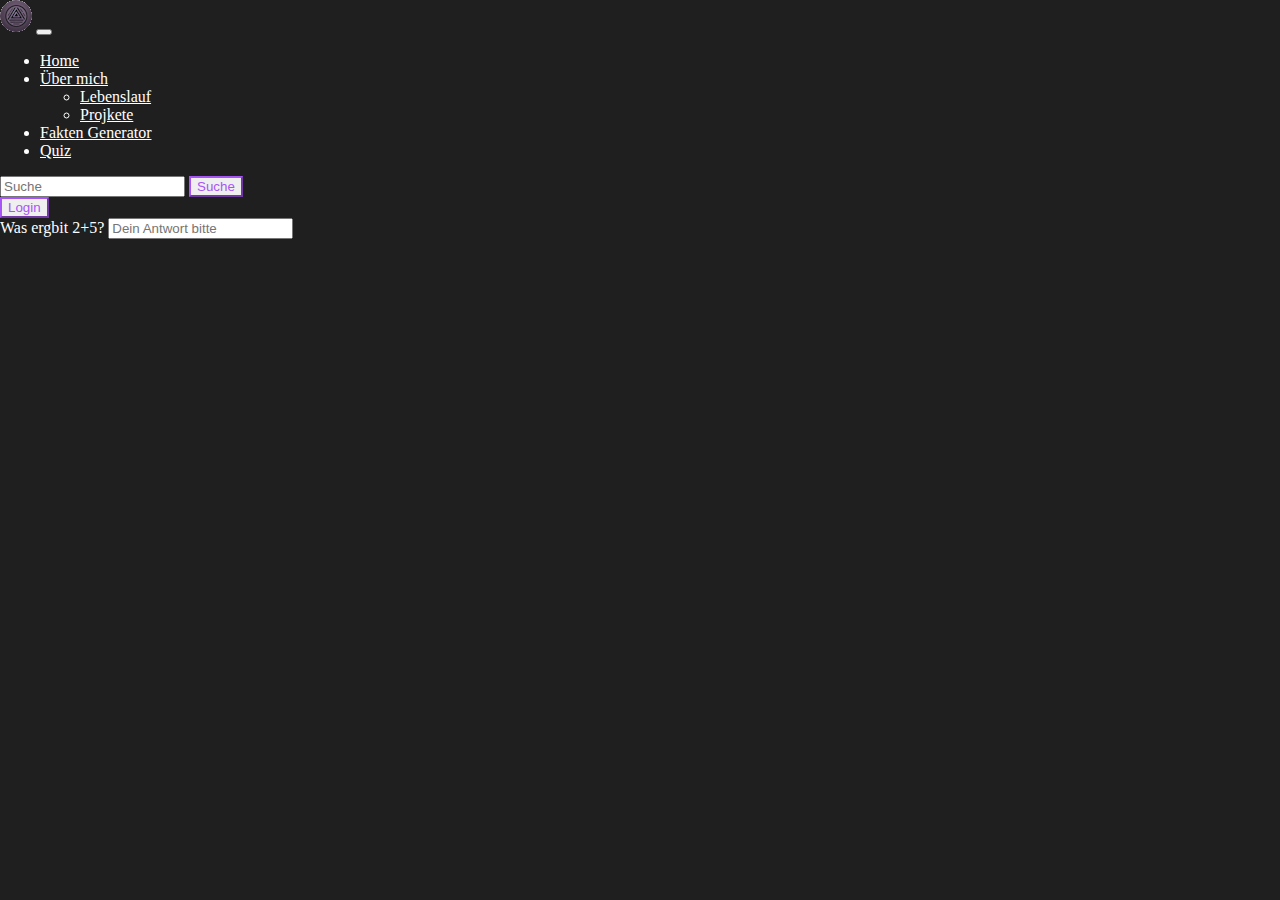
<file: docs/HTML/quiz.html>
<!DOCTYPE html>
<html lang="de">
  <head>
    <meta charset="utf-8">
    <meta name="viewport" content="width=device-width, initial-scale=1">
    <title>Quiz</title>
    <meta name="language" content="de">
    <meta name="author" content="Gian-Luca Rausa">
    <meta name="date" content="2024-12-18">
    <meta name="keywords" content="Homepage, Eigene Website">
    <meta name="description" content="Das ist meine Erste eigenen Website">
    <meta name="robots" content="index,follow">
    <meta name="audience" content="teens">
    <meta name="page-topic" content="Webiste zum Testen von Skills und zum Lernen">
    <meta name="revisit-after" content="7 days">

    <!-- Bootstrap CSS v5.3.2 -->
    <link
      href="https://cdn.jsdelivr.net/npm/bootstrap@5.3.2/dist/css/bootstrap.min.css"
      rel="stylesheet"
      integrity="sha384-T3c6CoIi6uLrA9TneNEoa7RxnatzjcDSCmG1MXxSR1GAsXEV/Dwwykc2MPK8M2HN"
      crossorigin="anonymous" />

    <!-- Bootstrap Icons -->
    <link
      rel="stylesheet"
      href="https://cdn.jsdelivr.net/npm/bootstrap-icons@1.11.1/font/bootstrap-icons.css" />

      <link rel="stylesheet" href="../CSS/default.css" />

      <ling rel="stylesheet" href="../CSS/quiz.css" />
  </head>
  
  <body>
    <div class="container">
      <header>
        <nav class="navbar navbar-expand-lg bg-body-tertiary">
          <div class="container-fluid">
            <img src="../Images/logo.png" href="../HTML/index.html" alt="Logo"/>
            <button class="navbar-toggler" type="button" data-bs-toggle="collapse" data-bs-target="#navbarSupportedContent" aria-controls="navbarSupportedContent" aria-expanded="false" aria-label="Toggle navigation">
              <span class="navbar-toggler-icon"></span>
            </button>
            <div class="collapse navbar-collapse" id="navbarSupportedContent">
              <ul class="navbar-nav me-auto mb-2 mb-lg-0">
                <li class="nav-item">
                  <a class="nav-link active" aria-current="page" href="../HTML/index.html">Home</a>
                </li>
                <li class="nav-item dropdown">
                  <a class="nav-link dropdown-toggle" href="#" role="button" data-bs-toggle="dropdown" aria-expanded="false">
                    Über mich
                  </a>
                  <ul class="dropdown-menu">
                    <li><a class="dropdown-item" href="#">Lebenslauf</a></li>
                    <li><a class="dropdown-item" href="#">Projkete</a></li>
                  </ul>
                </li>
                <li class="nav-item">
                  <a class="nav-link" href="../HTML/facts.html">Fakten Generator</a>
                </li>
                <li class="nav-item">
                  <a class="nav-link" href="../HTML/quiz.html">Quiz</a>
                </li>
              </ul>
              <form class="d-flex" role="search">
                <input class="form-control me-2" type="search" placeholder="Suche" aria-label="Search">
                <button class="btn btn-outline-success" type="submit">Suche</button>
              </form>
              <form id="loginpage" action="../HTML/login.html">
              <button class="btn btn-outline-success" type="submit">Login</button> 
            </form>
            </div>
          </div>
        </nav>
      </header>
      <main>
        <div class="quiz"> 
        <span id="frage">Was ergbit 2+5?</span>
        <input class="quizinput" id="quizinputid" type="text" placeholder="Dein Antwort bitte" onblur="quiz1();">
        </div>
      </main>
      
      <footer>

      </footer>
    </div>

    <!-- Bootstrap JavaScript Libraries -->
    <script
      src="https://cdn.jsdelivr.net/npm/@popperjs/core@2.11.8/dist/umd/popper.min.js"
      integrity="sha384-I7E8VVD/ismYTF4hNIPjVp/Zjvgyol6VFvRkX/vR+Vc4jQkC+hVqc2pM8ODewa9r"
      crossorigin="anonymous"></script>
    <script
      src="https://cdn.jsdelivr.net/npm/bootstrap@5.3.2/dist/js/bootstrap.min.js"
      integrity="sha384-BBtl+eGJRgqQAUMxJ7pMwbEyER4l1g+O15P+16Ep7Q9Q+zqX6gSbd85u4mG4QzX+"
      crossorigin="anonymous"></script>

      <script src="../JS/quiz.js"></script>
  </body>
</html>
</file>
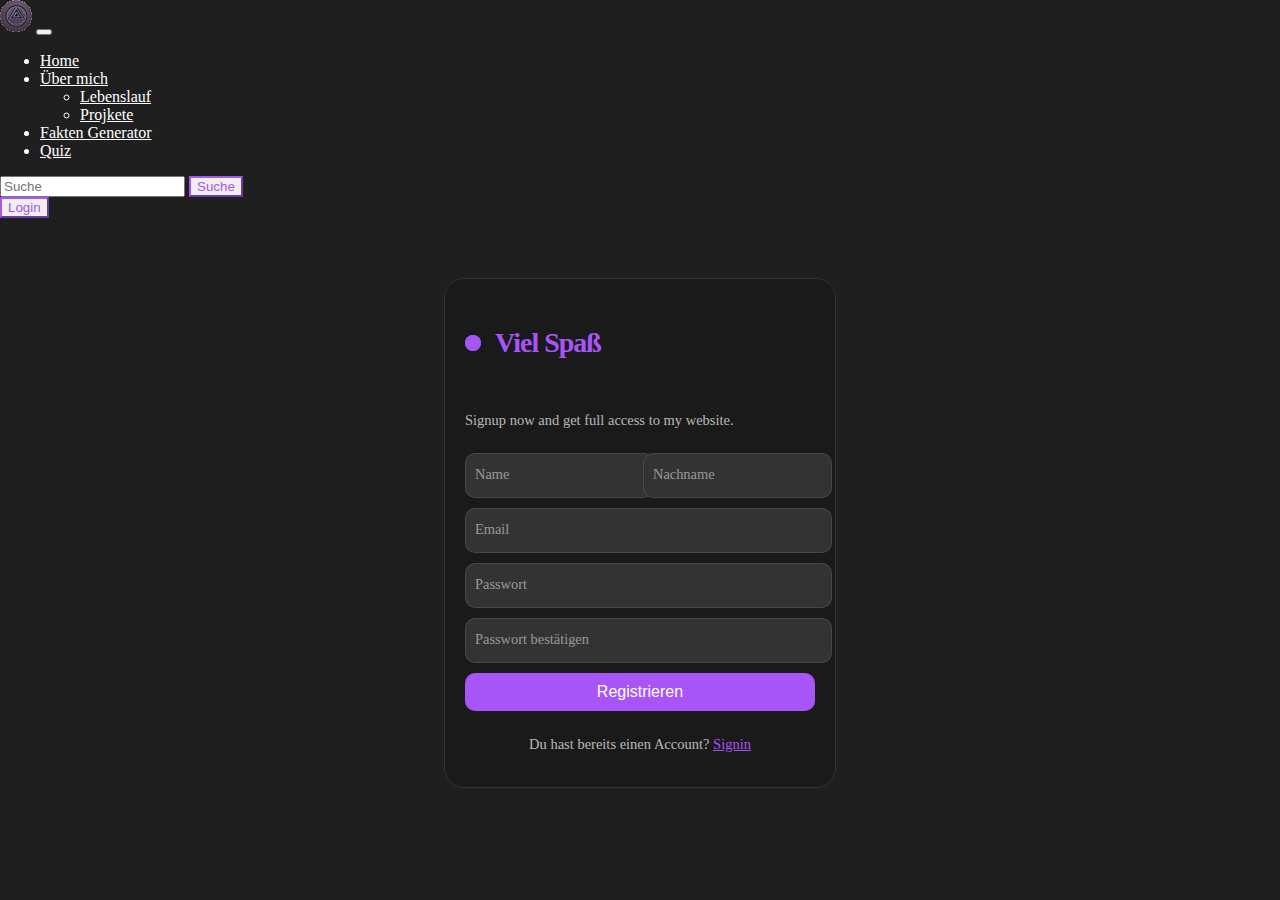
<file: docs/HTML/register.html>
<!DOCTYPE html>
<html lang="de">
  <head>
    <meta charset="utf-8">
    <meta name="viewport" content="width=device-width, initial-scale=1">
    <title>Registrieren</title>
    <meta name="language" content="de">
    <meta name="author" content="Gian-Luca Rausa">
    <meta name="date" content="2024-12-18">
    <meta name="keywords" content="Homepage, Eigene Website">
    <meta name="description" content="Das ist meine Erste eigenen Website">
    <meta name="robots" content="index,follow">
    <meta name="audience" content="teens">
    <meta name="page-topic" content="Webiste zum Testen von Skills und zum Lernen">
    <meta name="revisit-after" content="7 days">

    <!-- Bootstrap CSS v5.3.2 -->
    <link
      href="https://cdn.jsdelivr.net/npm/bootstrap@5.3.2/dist/css/bootstrap.min.css"
      rel="stylesheet"
      integrity="sha384-T3c6CoIi6uLrA9TneNEoa7RxnatzjcDSCmG1MXxSR1GAsXEV/Dwwykc2MPK8M2HN"
      crossorigin="anonymous" />

    <!-- Bootstrap Icons -->
    <link
      rel="stylesheet"
      href="https://cdn.jsdelivr.net/npm/bootstrap-icons@1.11.1/font/bootstrap-icons.css" />

      <link rel="stylesheet" href="../CSS/default.css" />
      <link rel="stylesheet" href="../CSS/register.css" />

      
  </head>
  
  <body>
    <div class="container">
      <header>
        <nav class="navbar navbar-expand-lg bg-body-tertiary">
          <div class="container-fluid">
            <img src="../Images/logo.png" href="../HTML/index.html" alt="Logo"/>
            <button class="navbar-toggler" type="button" data-bs-toggle="collapse" data-bs-target="#navbarSupportedContent" aria-controls="navbarSupportedContent" aria-expanded="false" aria-label="Toggle navigation">
              <span class="navbar-toggler-icon"></span>
            </button>
            <div class="collapse navbar-collapse" id="navbarSupportedContent">
              <ul class="navbar-nav me-auto mb-2 mb-lg-0">
                <li class="nav-item">
                  <a class="nav-link active" aria-current="page" href="../HTML/index.html">Home</a>
                </li>
                <li class="nav-item dropdown">
                  <a class="nav-link dropdown-toggle" href="#" role="button" data-bs-toggle="dropdown" aria-expanded="false">
                    Über mich
                  </a>
                  <ul class="dropdown-menu">
                    <li><a class="dropdown-item" href="#">Lebenslauf</a></li>
                    <li><a class="dropdown-item" href="#">Projkete</a></li>
                  </ul>
                </li>
                <li class="nav-item">
                  <a class="nav-link" href="../HTML/facts.html">Fakten Generator</a>
                </li>
                <li class="nav-item">
                  <a class="nav-link" href="../HTML/quiz.html">Quiz</a>
                </li>
              </ul>
              <form class="d-flex" role="search">
                <input class="form-control me-2" type="search" placeholder="Suche" aria-label="Search">
                <button class="btn btn-outline-success" type="submit">Suche</button>
              </form>
              <form id="loginpage" action="../HTML/login.html">
              <button class="btn btn-outline-success" type="submit">Login</button> 
            </form>
            </div>
          </div>
        </nav>
      </header>
      <main>
        <form class="form" method="post">
            <p class="title">Viel Spaß</p>
            <p class="message">Signup now and get full access to my website. </p>
                <div class="flex">
                <label>
                    <input class="input" type="text" placeholder="" required="">
                    <span>Name</span>
                </label>
        
                <label>
                    <input class="input" type="text" placeholder="" required="">
                    <span>Nachname</span>
                </label>
            </div>  
                    
            <label>
                <input class="input" type="email" placeholder="" required="">
                <span>Email</span>
            </label> 
                
            <label>
                <input class="input" id="passwort1" type="password" placeholder="" required="">
                <span>Passwort</span>
            </label>
            <label>
                <input class="input" id="passwort2" type="password" placeholder="" required="" onblur="check();">
                <span>Passwort bestätigen</span>
            </label>
            <button class="submit">Registrieren</button>
            <p class="signin">Du hast bereits einen Account? <a href="../HTML/login.html">Signin</a> </p>
        </form>
      </main>
      
      <footer>

      </footer>
    </div>

    <!-- Bootstrap JavaScript Libraries -->
    <script
      src="https://cdn.jsdelivr.net/npm/@popperjs/core@2.11.8/dist/umd/popper.min.js"
      integrity="sha384-I7E8VVD/ismYTF4hNIPjVp/Zjvgyol6VFvRkX/vR+Vc4jQkC+hVqc2pM8ODewa9r"
      crossorigin="anonymous"></script>
    <script
      src="https://cdn.jsdelivr.net/npm/bootstrap@5.3.2/dist/js/bootstrap.min.js"
      integrity="sha384-BBtl+eGJRgqQAUMxJ7pMwbEyER4l1g+O15P+16Ep7Q9Q+zqX6gSbd85u4mG4QzX+"
      crossorigin="anonymous"></script>

      <script src="../JS/register.js"></script>
  </body>
</html>
</file>
<file: CSS/default.css>
html {
  margin: 0;
  padding: 0;
  max-width: 100%;
  overflow-x: hidden;
}

body {
  background-color: #1f1f1f; 
  color: white; 
  margin: 0; 
  padding: 0;
  max-width: 100%;
  overflow-x: hidden;
}

@media screen and (max-width: 990px) {
  #suchinput, 
  #suchbutton {
    display: none !important; /* Versteckt die Suchleiste und den Button */
  }
}

.navbar {
  background-color: #1f1f1f !important; 
}

.dropdown-menu {
  background-color: #1f1f1f !important;
  border-color: #a855f7;
}

.dropdown-menu:hover {
  color: white;
}

.nav-link, .navbar-brand, .dropdown-item {
  color: white !important; 
}

.nav-link:hover, .dropdown-item:hover {
  background-color: #302f2f;
  color: white !important; 
}

.btn-outline-success {
  color: #a855f7 !important; /* Lila Textfarbe */
  border-color: #a855f7 !important; /* Lila Rahmenfarbe */
}

.btn-outline-success:hover {
  background-color: #a855f7 !important; /* Lila Hintergrundfarbe bei Hover */
  color: white !important; /* Weißer Text bei Hover */
}

.form-control:hover {
  border-color: #a855f7;
}

.btn {
  margin-right: 5px;
}

.navbar-toggler {
  position: relative;
  background-color:#a855f7;
  border-color: #a855f7;
}

@keyframes blinkCursor {
  50% {
    border-right-color: transparent;
  }
}

@keyframes typeAndDelete {
  0%,
  10% {
    width: 0;
  }
  45%,
  55% {
    width: 25em;
  }
  90%,
  100% {
    width: 0;
  }
}

.terminal-loader {
  border: 0.1em solid #333;
  background-color: #1a1a1a;
  color: #a855f7;
  font-family: "Courier New", Courier, monospace;
  font-size: 1em;
  padding: 1.5em 1em;
  width: 35em;
  margin: 100px auto;
  box-shadow: 0 4px 8px rgba(0, 0, 0, 0.2);
  border-radius: 4px;
  position: relative;
  overflow: hidden;
  box-sizing: border-box;
}

.terminal-header {
  position: absolute;
  top: 0;
  left: 0;
  right: 0;
  height: 1.5em;
  background-color: #333;
  border-top-left-radius: 4px;
  border-top-right-radius: 4px;
  padding: 0 0.4em;
  box-sizing: border-box;
}

.terminal-controls {
  float: right;
}

.control {
  display: inline-block;
  width: 0.6em;
  height: 0.6em;
  margin-left: 0.4em;
  border-radius: 50%;
  background-color: #777;
}

.control.close {
  background-color: #e33;
}

.control.minimize {
  background-color: #ee0;
}

.control.maximize {
  background-color: #0b0;
}

.terminal-title {
  float: left;
  line-height: 1.5em;
  color: #eee;
}

.text {
  display: inline-block;
  white-space: nowrap;
  overflow: hidden;
  border-right: 0.2em solid #a855f7; /* Cursor */
  animation: typeAndDelete 7s steps(18) infinite,
    blinkCursor 0.5s step-end infinite alternate;
  margin-top: 1.5em;
}

.Felxbox{
  display: flex;
  flex-direction: row;
  height: 100vh;
}
.PersönlicheDaten{
  display: flex;
  flex-direction: row;
}

.s1 .s2 {
  display: flex;
  flex-direction: column;
}
.s1 {
  margin-right: 20px;
}

.s2{
  margin-left: 20px;
}

.element1{
  display: flex;
  flex-direction: column;
}

.element2{
  display: flex;
  flex-direction: column;
  position: relative;
  left: 75vh
}

.info-section {
  text-align: center; /* Zentriert die Inhalte */
  margin: 0; /* Entfernt äußere Abstände */
  padding: 0; /* Entfernt Innenabstände */
}

.info-section h1 {
  margin-bottom: 10px; /* Abstand zwischen Überschrift und Details */
}

.details p {
  margin: 5px 0; /* Minimale Abstände zwischen Adresse und Kontakt */
}

button {
  margin-bottom: 5px;
}
</file>
<file: CSS/login.css>
main {
    display: flex;
    justify-content: center; /* Horizontal zentrieren */
    align-items: center; /* Vertikal zentrieren */
    min-height: 70vh;
  }
.form {
    --bg-light: #efefef;
    --bg-dark: #707070;
    --clr: #a855f7;
    --clr-alpha: #9c9c9c60;
    display: flex;
    flex-direction: column;
    align-items: center;
    justify-content: center !important;
    gap: 1rem;
    width: 100%;
    max-width: 300px;
  }
  
  .form .input-span {
    width: 100%;
    display: flex;
    flex-direction: column;
    gap: 0.5rem;
  }
  
  .form input[type="email"],
  .form input[type="password"] {
    border-radius: 0.5rem;
    padding: 1rem 0.75rem;
    width: 100%;
    border: none;
    display: flex;
    align-items: center;
    gap: 0.5rem;
    background-color: var(--clr-alpha);
    outline: 2px solid var(--bg-dark);
  }
  
  .form input[type="email"]:focus,
  .form input[type="password"]:focus {
    outline: 2px solid var(--clr);
  }
  
  .label {
    align-self: flex-start;
    color: var(--clr);
    font-weight: 600;
  }
  
  .form .submit {
    padding: 1rem 0.75rem;
    width: 100%;
    display: flex;
    align-items: center;
    gap: 0.5rem;
    border-radius: 3rem;
    background-color: var(--bg-dark);
    color: var(--bg-light);
    border: none;
    cursor: pointer;
    transition: all 300ms;
    font-weight: 600;
    font-size: 0.9rem;
  }
  
  .form .submit:hover {
    background-color: var(--clr);
    color: var(--bg-dark);
  }
  
  .span {
    text-decoration: none;
    color: var(--bg-dark);
  }
  
  .span a {
    color: var(--clr);
  }
</file>
<file: CSS/quiz.css>
.taschenrechner {
    display: flex;
    flex-direction: column; 
    align-items: center;    
    justify-content: center;
    margin-top: 100px;
}

.quizinput {
    border-radius: 10px;
    position: relative;
    border-color: #a855f7;
    padding: 5px; 
    margin-top: 2px;
    margin-bottom: 10px; 
}

.zahl1 .zahl2 {
    position: relative;
    bottom: auto; 
    font-size: 18px; 
    text-align: center; 
}

select {
    width: 190px !important;  
    margin-bottom: 10px;
}

.btn-primary {
    background-color: #a855f7 !important; 
    border-color: #a855f7 !important; 
}

.btn-primary:hover {
    background-color: #7c3aed !important; 
    border-color: #7c3aed !important; 
}
</file>
<file: CSS/register.css>
main {
    display: flex;
    justify-content: center; /* Horizontal zentrieren */
    align-items: center; /* Vertikal zentrieren */
    min-height: 70vh;
  }

.form {
    display: flex;
    flex-direction: column;
    gap: 10px;
    max-width: 350px;
    padding: 20px;
    border-radius: 20px;
    position: relative;
    background-color: #1a1a1a;
    color: #fff;
    border: 1px solid #333;
  }
  
  .title {
    font-size: 28px;
    font-weight: 600;
    letter-spacing: -1px;
    position: relative;
    display: flex;
    align-items: center;
    padding-left: 30px;
    color: #a855f7;
  }
  
  .title::before {
    width: 18px;
    height: 18px;
  }
  
  .title::after {
    width: 18px;
    height: 18px;
    animation: pulse 1s linear infinite;
  }
  
  .title::before,
  .title::after {
    position: absolute;
    content: "";
    height: 16px;
    width: 16px;
    border-radius: 50%;
    left: 0px;
    background-color: #a855f7;
  }
  
  .message, 
  .signin {
    font-size: 14.5px;
    color: rgba(255, 255, 255, 0.7);
  }
  
  .signin {
    text-align: center;
  }
  
  .signin a:hover {
    text-decoration: underline royalblue;
  }
  
  .signin a {
    color: #a855f7;
  }
  
  .flex {
    display: flex;
    width: 100%;
    gap: 6px;
  }
  
  .form label {
    position: relative;
  }
  
  .form label .input {
    background-color: #333;
    color: #fff;
    width: 100%;
    padding: 20px 05px 05px 10px;
    outline: 0;
    border: 1px solid rgba(105, 105, 105, 0.397);
    border-radius: 10px;
  }
  
  .form label .input + span {
    color: rgba(255, 255, 255, 0.5);
    position: absolute;
    left: 10px;
    top: 0px;
    font-size: 0.9em;
    cursor: text;
    transition: 0.3s ease;
  }
  
  .form label .input:placeholder-shown + span {
    top: 12.5px;
    font-size: 0.9em;
  }
  
  .form label .input:focus + span,
  .form label .input:valid + span {
    color: #a855f7;
    top: 0px;
    font-size: 0.7em;
    font-weight: 600;
  }
  
  .input {
    font-size: medium;
  }
  
  .submit {
    border: none;
    outline: none;
    padding: 10px;
    border-radius: 10px;
    color: #fff;
    font-size: 16px;
    transform: .3s ease;
    background-color: #a855f7;
  }
  
  .submit:hover {
    background-color: #924cd3;
  }
  
  @keyframes pulse {
    from {
      transform: scale(0.9);
      opacity: 1;
    }
  
    to {
      transform: scale(1.8);
      opacity: 0;
    }
  }
</file>
<file: docs/CSS/default.css>
body {
    background-color: #1f1f1f; 
    color: white; 
    margin: 0; 
    padding: 0;
  }
  
  .navbar {
    background-color: #1f1f1f !important; 
  }

  .dropdown-menu {
    background-color: #1f1f1f !important;
    border-color: #a855f7;
  }

  .dropdown-menu:hover{
    color: white;
  }
  
  .nav-link, .navbar-brand, .dropdown-item {
    color: white !important; 
  }
  
  .nav-link:hover, .dropdown-item:hover {
    background-color: #302f2f;
    color: white !important; 
  }

  .btn-outline-success {
    color: #a855f7 !important; /* Lila Textfarbe */
    border-color: #a855f7 !important; /* Lila Rahmenfarbe */
  }
  
  .btn-outline-success:hover {
    background-color: #a855f7 !important; /* Lila Hintergrundfarbe bei Hover */
    color: white !important; /* Weißer Text bei Hover */
  }

  .form-control:hover {
    border-color: #a855f7;
  }
  
  .btn {
    margin-right: 5px;
  }

  @keyframes blinkCursor {
    50% {
      border-right-color: transparent;
    }
  }
  
  @keyframes typeAndDelete {
    0%,
    10% {
      width: 0;
    }
    45%,
    55% {
      width: 25em;
    } /* adjust width based on content */
    90%,
    100% {
      width: 0;
    }
  }
  
  .terminal-loader {
    border: 0.1em solid #333;
    background-color: #1a1a1a;
    color: #a855f7;
    font-family: "Courier New", Courier, monospace;
    font-size: 1em;
    padding: 1.5em 1em;
    width: 35em;
    margin: 100px auto;
    box-shadow: 0 4px 8px rgba(0, 0, 0, 0.2);
    border-radius: 4px;
    position: relative;
    overflow: hidden;
    box-sizing: border-box;
  }
  
  .terminal-header {
    position: absolute;
    top: 0;
    left: 0;
    right: 0;
    height: 1.5em;
    background-color: #333;
    border-top-left-radius: 4px;
    border-top-right-radius: 4px;
    padding: 0 0.4em;
    box-sizing: border-box;
  }
  
  .terminal-controls {
    float: right;
  }
  
  .control {
    display: inline-block;
    width: 0.6em;
    height: 0.6em;
    margin-left: 0.4em;
    border-radius: 50%;
    background-color: #777;
  }
  
  .control.close {
    background-color: #e33;
  }
  
  .control.minimize {
    background-color: #ee0;
  }
  
  .control.maximize {
    background-color: #0b0;
  }
  
  .terminal-title {
    float: left;
    line-height: 1.5em;
    color: #eee;
  }
  
  .text {
    display: inline-block;
    white-space: nowrap;
    overflow: hidden;
    border-right: 0.2em solid #a855f7; /* Cursor */
    animation: typeAndDelete 7s steps(18) infinite,
      blinkCursor 0.5s step-end infinite alternate;
    margin-top: 1.5em;
  }
</file>
<file: docs/CSS/login.css>
main {
    display: flex;
    justify-content: center; /* Horizontal zentrieren */
    align-items: center; /* Vertikal zentrieren */
    min-height: 70vh;
  }
.form {
    --bg-light: #efefef;
    --bg-dark: #707070;
    --clr: #a855f7;
    --clr-alpha: #9c9c9c60;
    display: flex;
    flex-direction: column;
    align-items: center;
    justify-content: center !important;
    gap: 1rem;
    width: 100%;
    max-width: 300px;
  }
  
  .form .input-span {
    width: 100%;
    display: flex;
    flex-direction: column;
    gap: 0.5rem;
  }
  
  .form input[type="email"],
  .form input[type="password"] {
    border-radius: 0.5rem;
    padding: 1rem 0.75rem;
    width: 100%;
    border: none;
    display: flex;
    align-items: center;
    gap: 0.5rem;
    background-color: var(--clr-alpha);
    outline: 2px solid var(--bg-dark);
  }
  
  .form input[type="email"]:focus,
  .form input[type="password"]:focus {
    outline: 2px solid var(--clr);
  }
  
  .label {
    align-self: flex-start;
    color: var(--clr);
    font-weight: 600;
  }
  
  .form .submit {
    padding: 1rem 0.75rem;
    width: 100%;
    display: flex;
    align-items: center;
    gap: 0.5rem;
    border-radius: 3rem;
    background-color: var(--bg-dark);
    color: var(--bg-light);
    border: none;
    cursor: pointer;
    transition: all 300ms;
    font-weight: 600;
    font-size: 0.9rem;
  }
  
  .form .submit:hover {
    background-color: var(--clr);
    color: var(--bg-dark);
  }
  
  .span {
    text-decoration: none;
    color: var(--bg-dark);
  }
  
  .span a {
    color: var(--clr);
  }
</file>
<file: docs/CSS/register.css>
main {
    display: flex;
    justify-content: center; /* Horizontal zentrieren */
    align-items: center; /* Vertikal zentrieren */
    min-height: 70vh;
  }

.form {
    display: flex;
    flex-direction: column;
    gap: 10px;
    max-width: 350px;
    padding: 20px;
    border-radius: 20px;
    position: relative;
    background-color: #1a1a1a;
    color: #fff;
    border: 1px solid #333;
  }
  
  .title {
    font-size: 28px;
    font-weight: 600;
    letter-spacing: -1px;
    position: relative;
    display: flex;
    align-items: center;
    padding-left: 30px;
    color: #a855f7;
  }
  
  .title::before {
    width: 18px;
    height: 18px;
  }
  
  .title::after {
    width: 18px;
    height: 18px;
    animation: pulse 1s linear infinite;
  }
  
  .title::before,
  .title::after {
    position: absolute;
    content: "";
    height: 16px;
    width: 16px;
    border-radius: 50%;
    left: 0px;
    background-color: #a855f7;
  }
  
  .message, 
  .signin {
    font-size: 14.5px;
    color: rgba(255, 255, 255, 0.7);
  }
  
  .signin {
    text-align: center;
  }
  
  .signin a:hover {
    text-decoration: underline royalblue;
  }
  
  .signin a {
    color: #a855f7;
  }
  
  .flex {
    display: flex;
    width: 100%;
    gap: 6px;
  }
  
  .form label {
    position: relative;
  }
  
  .form label .input {
    background-color: #333;
    color: #fff;
    width: 100%;
    padding: 20px 05px 05px 10px;
    outline: 0;
    border: 1px solid rgba(105, 105, 105, 0.397);
    border-radius: 10px;
  }
  
  .form label .input + span {
    color: rgba(255, 255, 255, 0.5);
    position: absolute;
    left: 10px;
    top: 0px;
    font-size: 0.9em;
    cursor: text;
    transition: 0.3s ease;
  }
  
  .form label .input:placeholder-shown + span {
    top: 12.5px;
    font-size: 0.9em;
  }
  
  .form label .input:focus + span,
  .form label .input:valid + span {
    color: #a855f7;
    top: 0px;
    font-size: 0.7em;
    font-weight: 600;
  }
  
  .input {
    font-size: medium;
  }
  
  .submit {
    border: none;
    outline: none;
    padding: 10px;
    border-radius: 10px;
    color: #fff;
    font-size: 16px;
    transform: .3s ease;
    background-color: #a855f7;
  }
  
  .submit:hover {
    background-color: #924cd3;
  }
  
  @keyframes pulse {
    from {
      transform: scale(0.9);
      opacity: 1;
    }
  
    to {
      transform: scale(1.8);
      opacity: 0;
    }
  }
</file>
